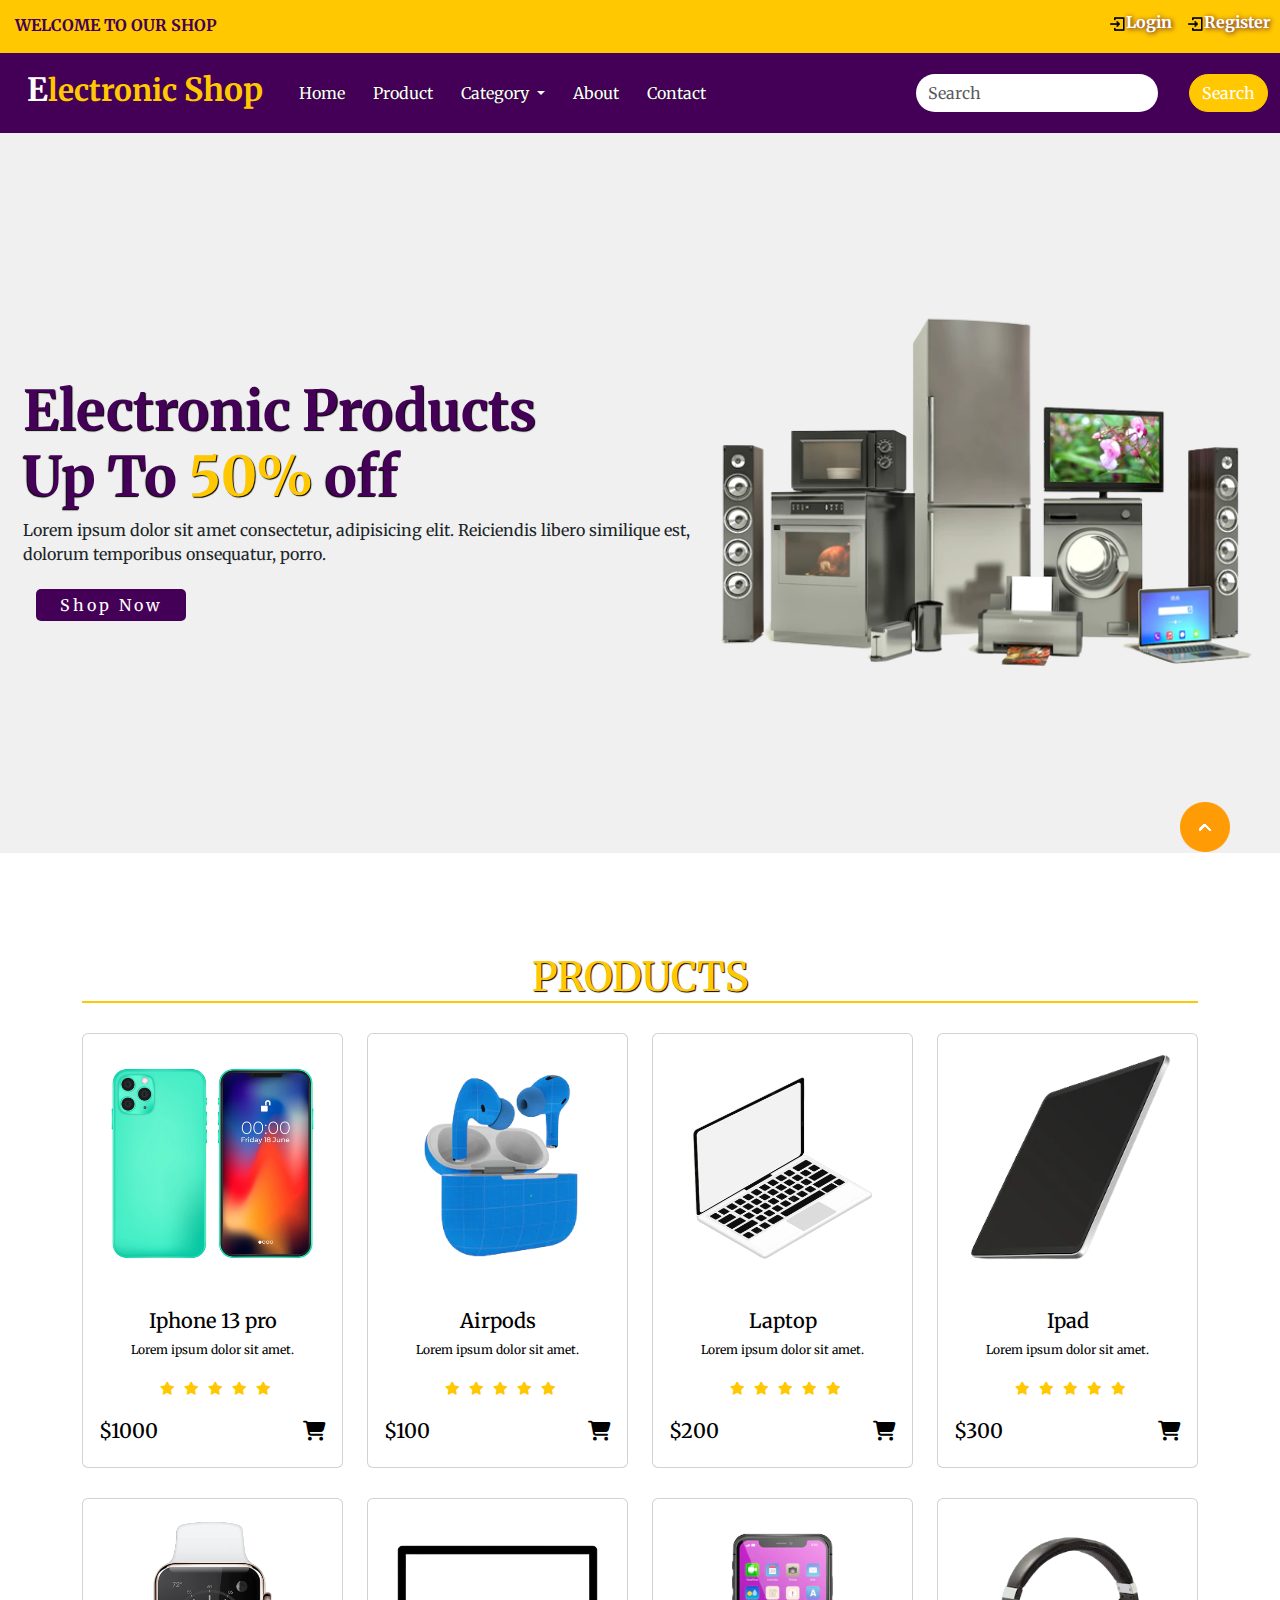
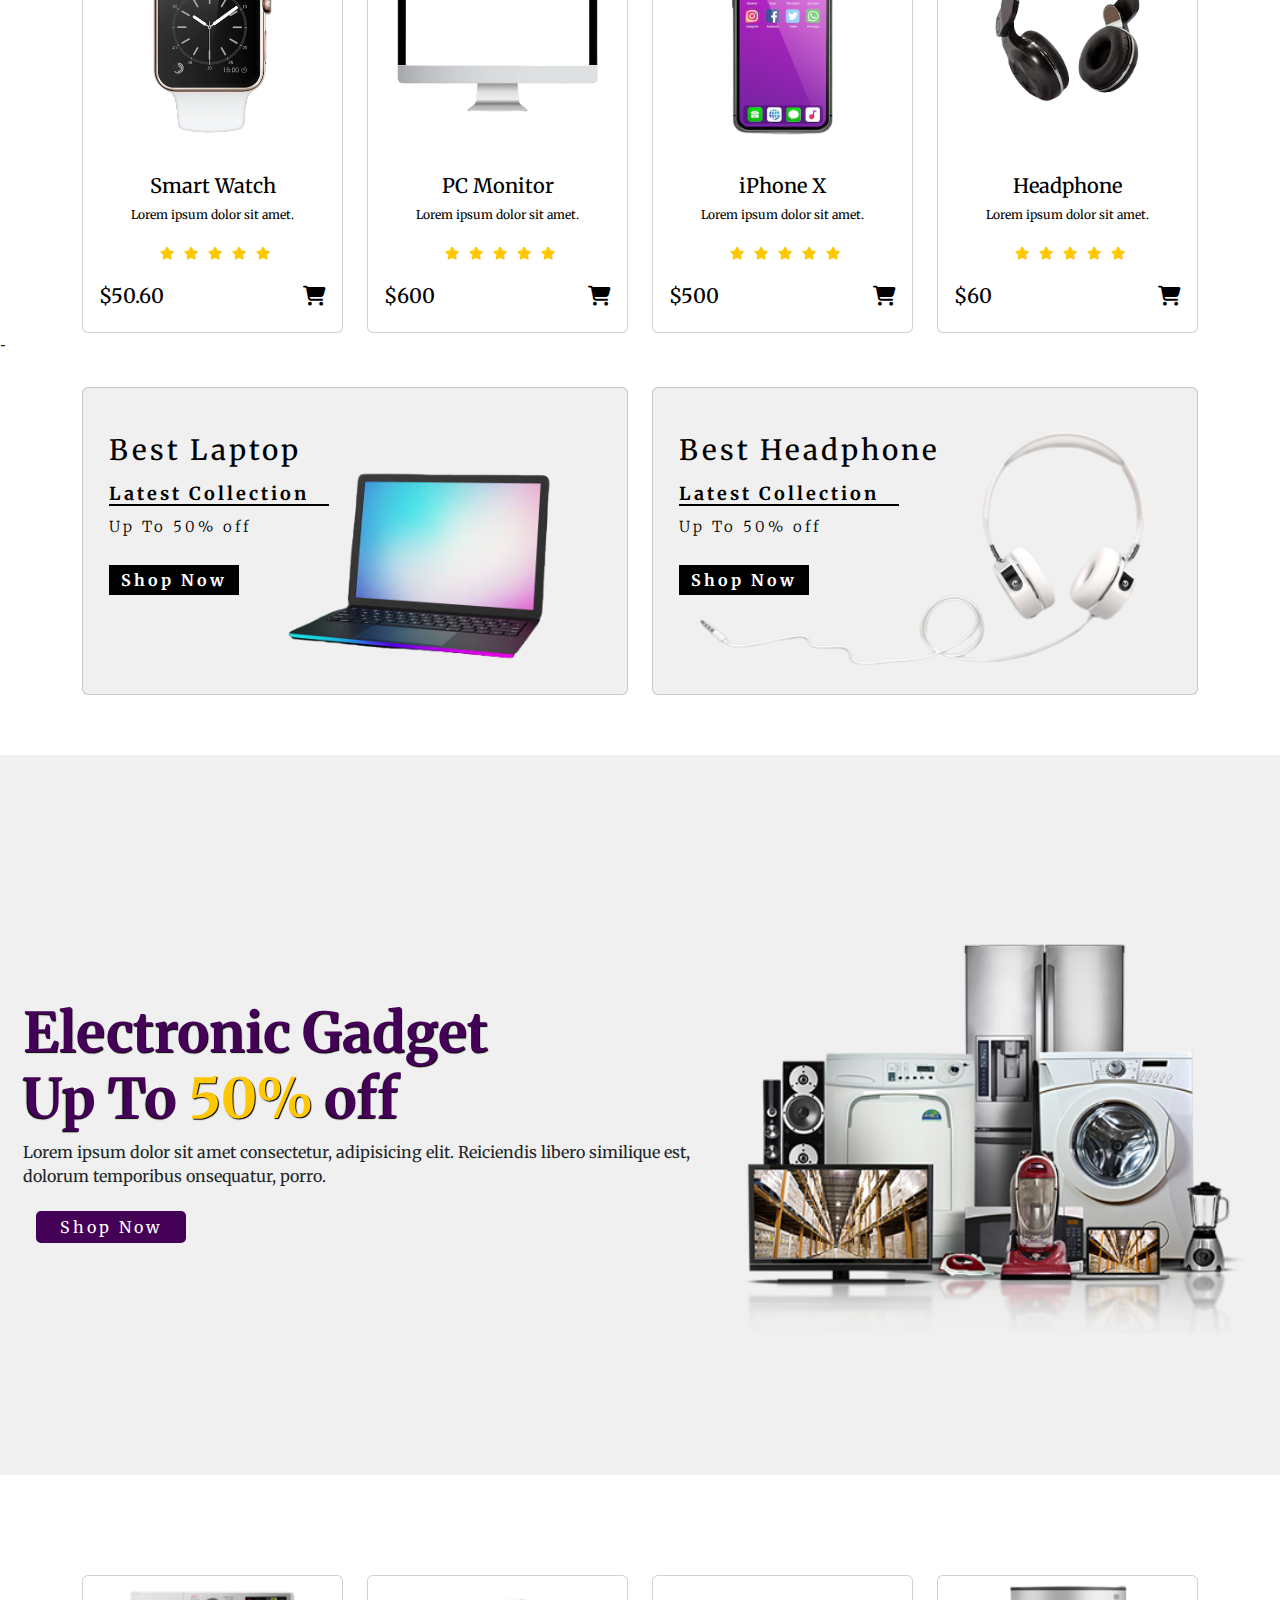
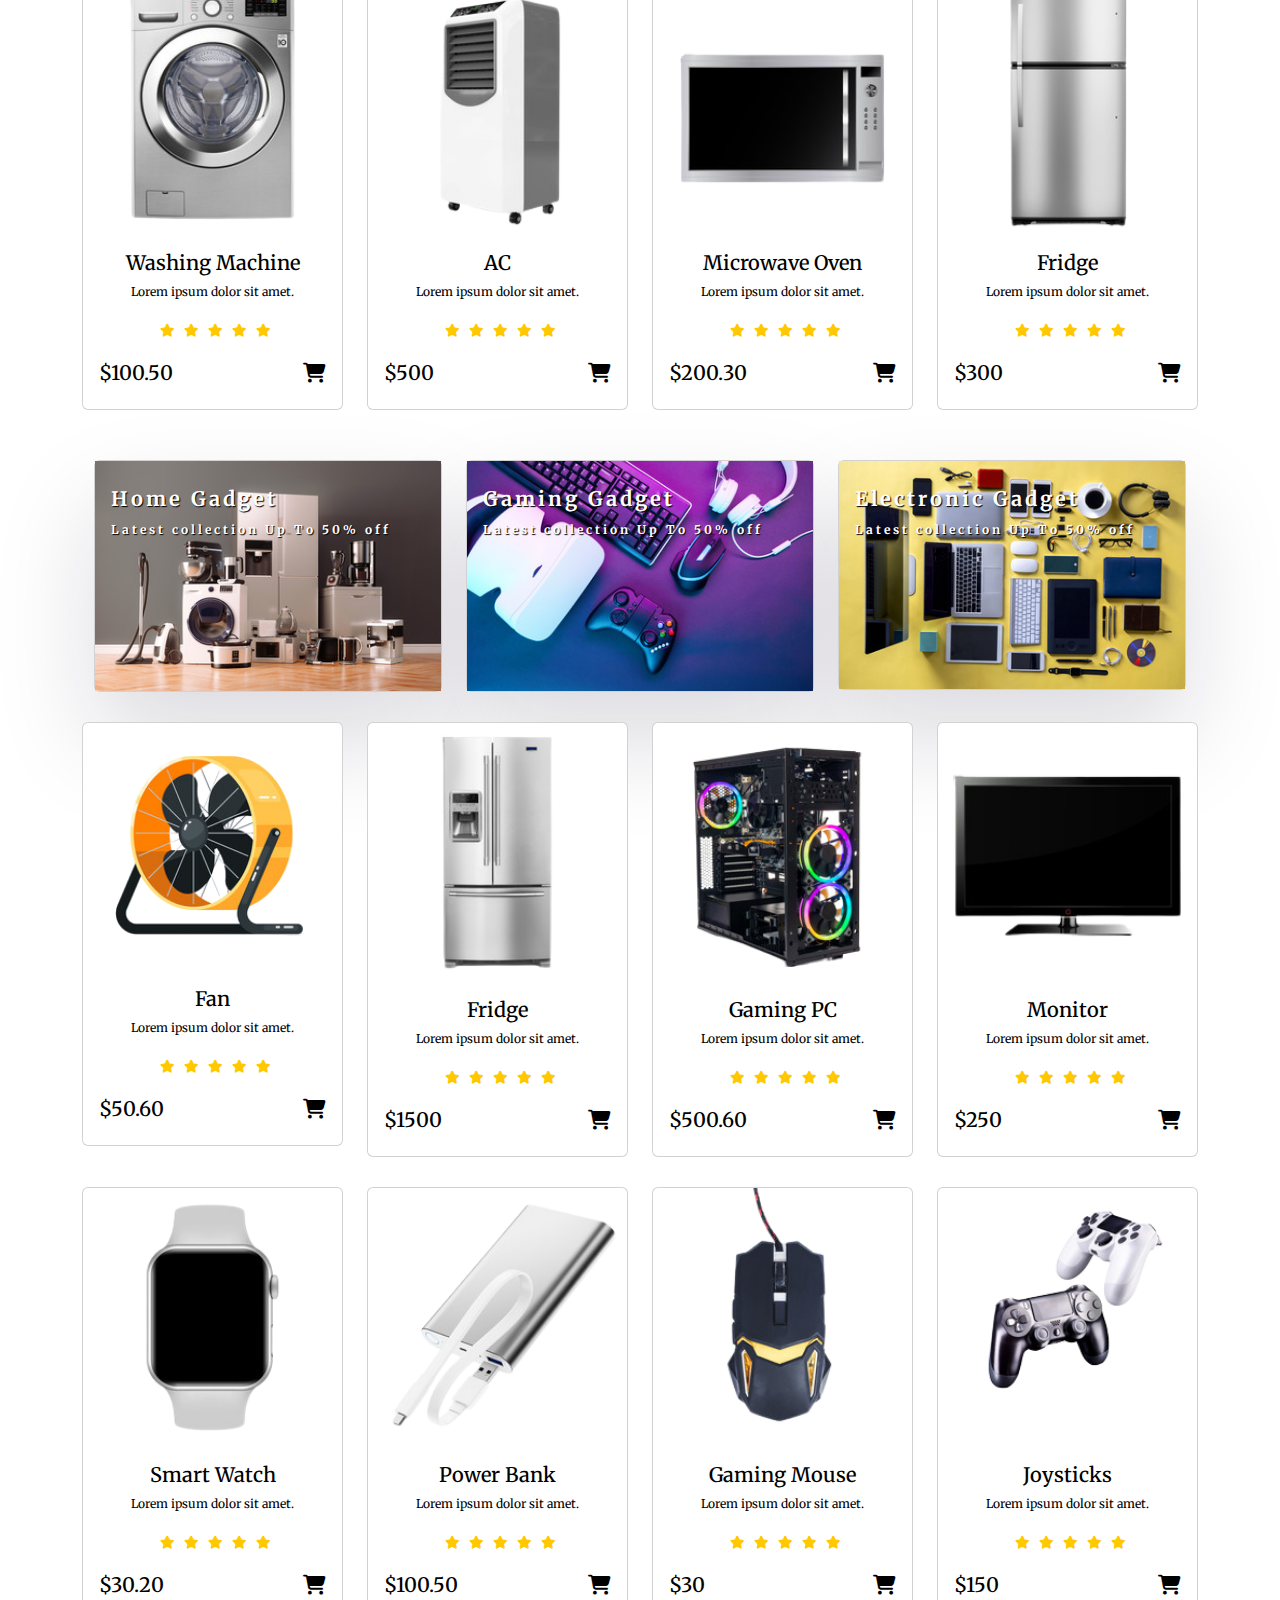
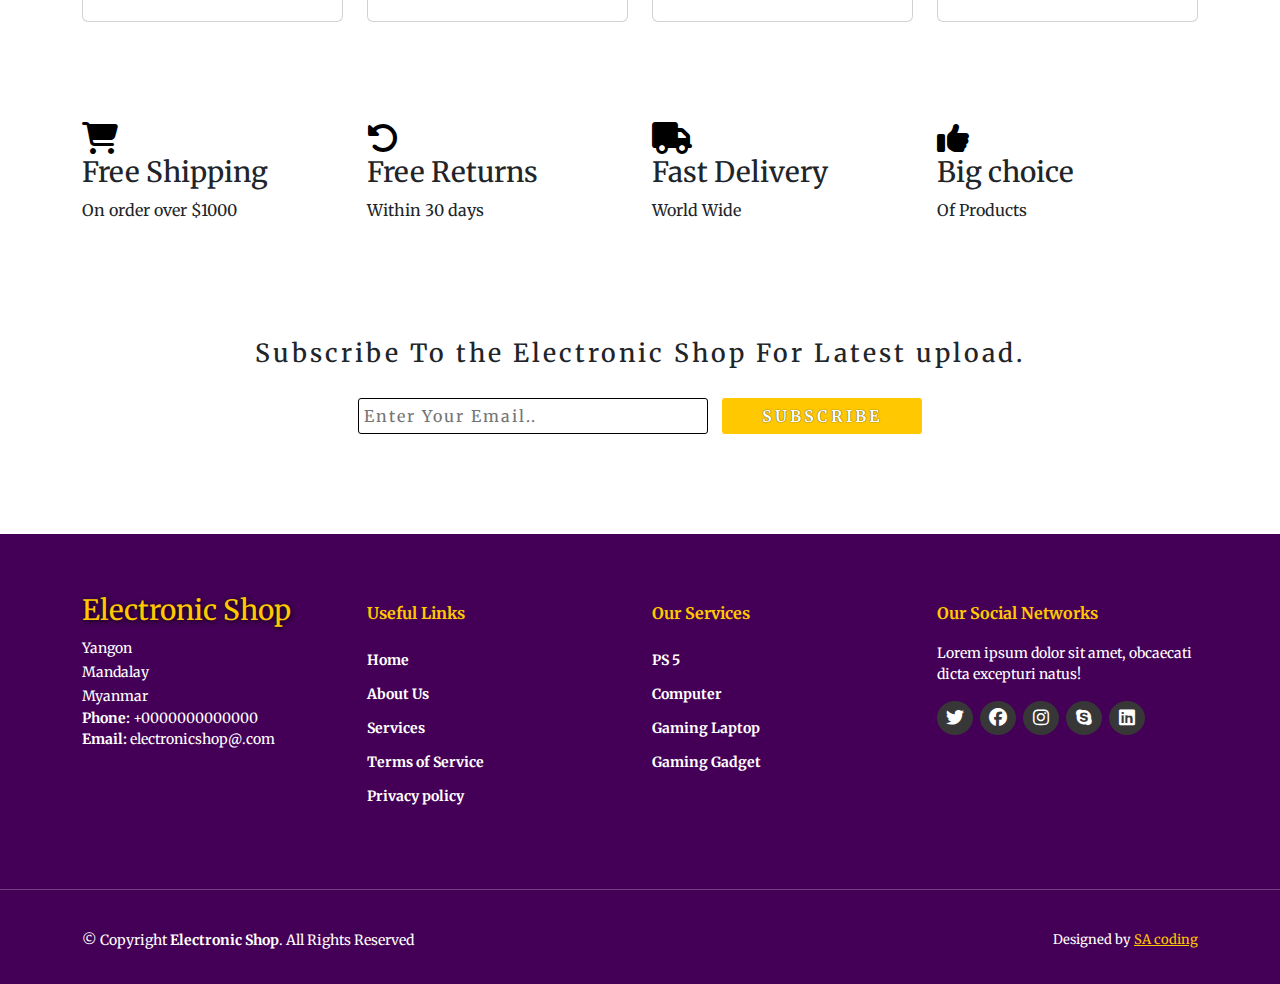
<file: index.html>
<!DOCTYPE html>
<html lang="en">
<head>
    <meta charset="UTF-8">
    <meta name="viewport" content="width=device-width, initial-scale=1.0">
    <title>Electronic Shop</title>
    <link rel="stylesheet" href="style.css">
    <link rel="stylesheet" href="https://cdnjs.cloudflare.com/ajax/libs/font-awesome/6.4.0/css/all.min.css">
    <!-- bootstrap links -->
    <link rel="stylesheet" href="https://cdn.jsdelivr.net/npm/bootstrap@5.3.1/dist/css/bootstrap.min.css
    ">
    <script src="https://cdn.jsdelivr.net/npm/bootstrap@5.3.1/dist/js/bootstrap.bundle.min.js
    "></script>
    <!-- bootstrap links -->
    <!-- fonts links -->
    <link rel="preconnect" href="https://fonts.googleapis.com">
    <link rel="preconnect" href="https://fonts.gstatic.com" crossorigin>
    <link href="https://fonts.googleapis.com/css2?family=Merriweather&display=swap" rel="stylesheet">
    <!-- fonts links -->
    
</head>
<body>

    <!-- top navbar-->
    <div class="top-navbar">
        <p>WELCOME TO OUR SHOP</p>
        <div class="icons">
            <a href="login.html"><img src="./images/register.png" alt="" width="18px">Login</a>
            <a href="register.html"><img src="./images/register.png" alt="" width="18px">Register</a>

        </div>
    </div>
    <!-- top navbar -->

    <!-- navbar -->
    <nav class="navbar navbar-expand-lg bg-body-tertiary" id="navbar">
        <div class="container-fluid">
          <a class="navbar-brand" href="index.html" id="logo">E<span id="span1">lectronic</span> <span>Shop</span></a>
          <button class="navbar-toggler" type="button" data-bs-toggle="collapse" data-bs-target="#navbarSupportedContent" aria-controls="navbarSupportedContent" aria-expanded="false" aria-label="Toggle navigation">
            <span><img src="./images/menu.png" width="30px" alt=""></span>
          </button>
          <div class="collapse navbar-collapse" id="navbarSupportedContent">
            <ul class="navbar-nav me-auto mb-2 mb-lg-0">
              <li class="nav-item">
                <a class="nav-link" aria-current="page" href="index.html">Home</a>
              </li>
              <li class="nav-item">
                <a class="nav-link" href="#product-cards">Product</a>
              </li>
              <li class="nav-item dropdown">
                <a class="nav-link dropdown-toggle" href="#" role="button" data-bs-toggle="dropdown" aria-expanded="false">
                  Category
                </a>
                <ul class="dropdown-menu" style="background-color: rgb(67 0 86);">
                  <li><a class="dropdown-item" href="#">Smart Phone</a></li>
                  <li><a class="dropdown-item" href="#">Mobile Phone</a></li>
                  <li><a class="dropdown-item" href="#">Cameras</a></li>
                  <li><a class="dropdown-item" href="#">Frudge</a></li>
                  <li><a class="dropdown-item" href="#">AC</a></li>
                  <li><a class="dropdown-item" href="#">Smart Watch</a></li>
                  <li><a class="dropdown-item" href="#">Headphone</a></li>
                  <li><a class="dropdown-item" href="#">Laptop</a></li>
                  <li><a class="dropdown-item" href="#">PC Monitor</a></li>
                </ul>
              </li>
              <li class="nav-item">
                <a class="nav-link" href="about.html">About</a>
              </li>
              <li class="nav-item">
                <a class="nav-link" href="contact.html">Contact</a>
              </li>
            </ul>
            <form class="d-flex" id="search" role="search">
              <input class="form-control me-2" type="search" placeholder="Search" aria-label="Search">
              <button class="btn btn-outline-success" type="submit">Search</button>
            </form>
          </div>
        </div>
      </nav>
    <!-- navbar -->





    <!-- home content -->
    <section class="home">
      <div class="content">
        <h1><span>Electronic Products</span>
        <br>
        Up To <span id="span2">50%</span> off
        </h1>
        <p>Lorem ipsum dolor sit amet consectetur, adipisicing elit. Reiciendis libero similique est, 
          <br>
          dolorum temporibus onsequatur, porro.
        </p>
        <div class="btn"><button>Shop Now</button></div>  
      </div>
      <div class="img">
        <img src="./images/background.png" alt="">
      </div>
    </section>
    <!-- home content -->



    <!-- product cards -->
    <div class="container" id="product-cards">
      <h1 class="text-center">PRODUCTS</h1>
      <div class="row"style="margin-top: 30px;" >
        <div class="col-md-3 py-3 py-md-0">
          <div class="card">
            <img src="./images/p6.png" alt="">
            <div class="card-body">
              <h3 class="text-center">Iphone 13 pro</h3>
              <p class="text-center">Lorem ipsum dolor sit amet.</p>
              <div class="star text-center">
                <i class="fa-solid fa-star checked"></i>
                <i class="fa-solid fa-star checked"></i>
                <i class="fa-solid fa-star checked"></i>
                <i class="fa-solid fa-star checked"></i>
                <i class="fa-solid fa-star checked"></i>
              </div>
              <h2>$1000 <span><li class="fa-solid fa-cart-shopping"></li></span></h2>
            </div>
          </div>
        </div>        
        <div class="col-md-3 py-3 py-md-0">
          <div class="card">
            <img src="./images/a1.png" alt="">
            <div class="card-body">
              <h3 class="text-center">Airpods</h3>
              <p class="text-center">Lorem ipsum dolor sit amet.</p>
              <div class="star text-center">
                <i class="fa-solid fa-star checked"></i>
                <i class="fa-solid fa-star checked"></i>
                <i class="fa-solid fa-star checked"></i>
                <i class="fa-solid fa-star checked"></i>
                <i class="fa-solid fa-star checked"></i>
              </div>
              <h2>$100 <span><li class="fa-solid fa-cart-shopping"></li></span></h2>
            </div>
          </div>
        </div>
        <div class="col-md-3 py-3 py-md-0">
          <div class="card">
            <img src="./images/laptop2.png" alt="">
            <div class="card-body">
              <h3 class="text-center">Laptop</h3>
              <p class="text-center">Lorem ipsum dolor sit amet.</p>
              <div class="star text-center">
                <i class="fa-solid fa-star checked"></i>
                <i class="fa-solid fa-star checked"></i>
                <i class="fa-solid fa-star checked"></i>
                <i class="fa-solid fa-star checked"></i>
                <i class="fa-solid fa-star checked"></i>
              </div>
              <h2>$200 <span><li class="fa-solid fa-cart-shopping"></li></span></h2>
            </div>
          </div>
        </div>
        <div class="col-md-3 py-3 py-md-0">
          <div class="card">
            <img src="./images/t1.png" alt="">
            <div class="card-body">
              <h3 class="text-center">Ipad</h3>
              <p class="text-center">Lorem ipsum dolor sit amet.</p>
              <div class="star text-center">
                <i class="fa-solid fa-star checked"></i>
                <i class="fa-solid fa-star checked"></i>
                <i class="fa-solid fa-star checked"></i>
                <i class="fa-solid fa-star checked"></i>
                <i class="fa-solid fa-star checked"></i>
              </div>
              <h2>$300 <span><li class="fa-solid fa-cart-shopping"></li></span></h2>
            </div>
          </div>
        </div>        
      </div>


      <div class="row"style="margin-top: 30px;" >
        <div class="col-md-3 py-3 py-md-0">
          <div class="card">
            <img src="./images/w1.png" alt="">
            <div class="card-body">
              <h3 class="text-center">Smart Watch</h3>
              <p class="text-center">Lorem ipsum dolor sit amet.</p>
              <div class="star text-center">
                <i class="fa-solid fa-star checked"></i>
                <i class="fa-solid fa-star checked"></i>
                <i class="fa-solid fa-star checked"></i>
                <i class="fa-solid fa-star checked"></i>
                <i class="fa-solid fa-star checked"></i>
              </div>
              <h2>$50.60 <span><li class="fa-solid fa-cart-shopping"></li></span></h2>
            </div>
          </div>
        </div>        
        <div class="col-md-3 py-3 py-md-0">
          <div class="card">
            <img src="./images/pcm1.png" alt="">
            <div class="card-body">
              <h3 class="text-center">PC Monitor</h3>
              <p class="text-center">Lorem ipsum dolor sit amet.</p>
              <div class="star text-center">
                <i class="fa-solid fa-star checked"></i>
                <i class="fa-solid fa-star checked"></i>
                <i class="fa-solid fa-star checked"></i>
                <i class="fa-solid fa-star checked"></i>
                <i class="fa-solid fa-star checked"></i>
              </div>
              <h2>$600 <span><li class="fa-solid fa-cart-shopping"></li></span></h2>
            </div>
          </div>
        </div>
        <div class="col-md-3 py-3 py-md-0">
          <div class="card">
            <img src="./images/phone1.png" alt="">
            <div class="card-body">
              <h3 class="text-center">iPhone X</h3>
              <p class="text-center">Lorem ipsum dolor sit amet.</p>
              <div class="star text-center">
                <i class="fa-solid fa-star checked"></i>
                <i class="fa-solid fa-star checked"></i>
                <i class="fa-solid fa-star checked"></i>
                <i class="fa-solid fa-star checked"></i>
                <i class="fa-solid fa-star checked"></i>
              </div>
              <h2>$500 <span><li class="fa-solid fa-cart-shopping"></li></span></h2>
            </div>
          </div>
        </div>
        <div class="col-md-3 py-3 py-md-0">
          <div class="card">
            <img src="./images/h1.png" alt="">
            <div class="card-body">
              <h3 class="text-center">Headphone</h3>
              <p class="text-center">Lorem ipsum dolor sit amet.</p>
              <div class="star text-center">
                <i class="fa-solid fa-star checked"></i>
                <i class="fa-solid fa-star checked"></i>
                <i class="fa-solid fa-star checked"></i>
                <i class="fa-solid fa-star checked"></i>
                <i class="fa-solid fa-star checked"></i>
              </div>
              <h2>$60 <span><li class="fa-solid fa-cart-shopping"></li></span></h2>
            </div>
          </div>
        </div>        
      </div>
    </div>
    <!-- product cards -->





    <!-- other cards -->-
    <div class="container" id="other-cards">
      <div class="row">
        <div class="col-md-6 py-3 py-md-0">
          <div class="card">
            <img src="./images/c1.png" alt="">
            <div class="card-img-overlay">
              <h3>Best Laptop</h3>
              <h5>Latest Collection</h5>
              <p>Up To 50% off</p>
              <button id="shopnow">Shop Now</button> 
            </div>
          </div>
        </div>
        <div class="col-md-6 py-3 py-md-0">
          <div class="card">
            <img src="./images/c2.png" alt="">
            <div class="card-img-overlay">
              <h3>Best Headphone</h3>
              <h5>Latest Collection</h5>
              <p>Up To 50% off</p>
              <button id="shopnow">Shop Now</button> 
            </div>
          </div>
        </div>
      </div>
    </div>
    <!-- other cards -->







    <!-- banner -->
    <section class="banner">
      <div class="content">
        <h1><span>Electronic Gadget</span>
        <br>
        Up To <span id="span2">50%</span> off
        </h1>
        <p>Lorem ipsum dolor sit amet consectetur, adipisicing elit. Reiciendis libero similique est, 
          <br>
          dolorum temporibus onsequatur, porro.
        </p>
        <div class="btn"><button>Shop Now</button></div>  
      </div>
      <div class="img">
        <img src="./images/image1.png" alt="">
      </div>
    </section>
    <!-- banner -->




    <!-- product cards -->
    <div class="container" id="product-cards">
      <div class="row"style="margin-top: 30px;" >
        <div class="col-md-3 py-3 py-md-0">
          <div class="card">
            <img src="./images/pr1.png" alt="">
            <div class="card-body">
              <h3 class="text-center">Washing Machine</h3>
              <p class="text-center">Lorem ipsum dolor sit amet.</p>
              <div class="star text-center">
                <i class="fa-solid fa-star checked"></i>
                <i class="fa-solid fa-star checked"></i>
                <i class="fa-solid fa-star checked"></i>
                <i class="fa-solid fa-star checked"></i>
                <i class="fa-solid fa-star checked"></i>
              </div>
              <h2>$100.50 <span><li class="fa-solid fa-cart-shopping"></li></span></h2>
            </div>
          </div>
        </div>        
        <div class="col-md-3 py-3 py-md-0">
          <div class="card">
            <img src="./images/pr2.png" alt="">
            <div class="card-body">
              <h3 class="text-center">AC</h3>
              <p class="text-center">Lorem ipsum dolor sit amet.</p>
              <div class="star text-center">
                <i class="fa-solid fa-star checked"></i>
                <i class="fa-solid fa-star checked"></i>
                <i class="fa-solid fa-star checked"></i>
                <i class="fa-solid fa-star checked"></i>
                <i class="fa-solid fa-star checked"></i>
              </div>
              <h2>$500 <span><li class="fa-solid fa-cart-shopping"></li></span></h2>
            </div>
          </div>
        </div>
        <div class="col-md-3 py-3 py-md-0">
          <div class="card">
            <img src="./images/pr3.png" alt="">
            <div class="card-body">
              <h3 class="text-center">Microwave Oven</h3>
              <p class="text-center">Lorem ipsum dolor sit amet.</p>
              <div class="star text-center">
                <i class="fa-solid fa-star checked"></i>
                <i class="fa-solid fa-star checked"></i>
                <i class="fa-solid fa-star checked"></i>
                <i class="fa-solid fa-star checked"></i>
                <i class="fa-solid fa-star checked"></i>
              </div>
              <h2>$200.30 <span><li class="fa-solid fa-cart-shopping"></li></span></h2>
            </div>
          </div>
        </div>
        <div class="col-md-3 py-3 py-md-0">
          <div class="card">
            <img src="./images/pr4.png" alt="">
            <div class="card-body">
              <h3 class="text-center">Fridge</h3>
              <p class="text-center">Lorem ipsum dolor sit amet.</p>
              <div class="star text-center">
                <i class="fa-solid fa-star checked"></i>
                <i class="fa-solid fa-star checked"></i>
                <i class="fa-solid fa-star checked"></i>
                <i class="fa-solid fa-star checked"></i>
                <i class="fa-solid fa-star checked"></i>
              </div>
              <h2>$300 <span><li class="fa-solid fa-cart-shopping"></li></span></h2>
            </div>
          </div>
        </div>        
      </div>

      <!-- other cards -->
      <div class="container" id="other">
        <div class="row">
          <div class="col-md-4 py-3 py-md-0">
            <div class="card">
              <img src="./images/c3.png" alt="">
              <div class="card-img-overlay">
                <h3>Home Gadget</h3>
                <p>Latest collection Up To 50% off</p>
              </div>
            </div>
          </div>
          <div class="col-md-4 py-3 py-md-0">
            <div class="card">
              <img src="./images/c4.png" alt="">
              <div class="card-img-overlay">
                <h3>Gaming Gadget</h3>
                <p>Latest collection Up To 50% off</p>
              </div>
            </div>
          </div>
          <div class="col-md-4 py-3 py-md-0">
            <div class="card">
              <img src="./images/c5.png" alt="">
              <div class="card-img-overlay">
                <h3>Electronic Gadget</h3>
                <p>Latest collection Up To 50% off</p>
              </div>
            </div>
          </div>
        </div>
      </div>
      <!-- other cards -->


      <div class="row"style="margin-top: 30px;" >
        <div class="col-md-3 py-3 py-md-0">
          <div class="card">
            <img src="./images/pr5.png" alt="">
            <div class="card-body">
              <h3 class="text-center">Fan</h3>
              <p class="text-center">Lorem ipsum dolor sit amet.</p>
              <div class="star text-center">
                <i class="fa-solid fa-star checked"></i>
                <i class="fa-solid fa-star checked"></i>
                <i class="fa-solid fa-star checked"></i>
                <i class="fa-solid fa-star checked"></i>
                <i class="fa-solid fa-star checked"></i>
              </div>
              <h2>$50.60 <span><li class="fa-solid fa-cart-shopping"></li></span></h2>
            </div>
          </div>
        </div>        
        <div class="col-md-3 py-3 py-md-0">
          <div class="card">
            <img src="./images/pr6.png" alt="">
            <div class="card-body">
              <h3 class="text-center">Fridge</h3>
              <p class="text-center">Lorem ipsum dolor sit amet.</p>
              <div class="star text-center">
                <i class="fa-solid fa-star checked"></i>
                <i class="fa-solid fa-star checked"></i>
                <i class="fa-solid fa-star checked"></i>
                <i class="fa-solid fa-star checked"></i>
                <i class="fa-solid fa-star checked"></i>
              </div>
              <h2>$1500 <span><li class="fa-solid fa-cart-shopping"></li></span></h2>
            </div>
          </div>
        </div>
        <div class="col-md-3 py-3 py-md-0">
          <div class="card">
            <img src="./images/pr7.png" alt="">
            <div class="card-body">
              <h3 class="text-center">Gaming PC</h3>
              <p class="text-center">Lorem ipsum dolor sit amet.</p>
              <div class="star text-center">
                <i class="fa-solid fa-star checked"></i>
                <i class="fa-solid fa-star checked"></i>
                <i class="fa-solid fa-star checked"></i>
                <i class="fa-solid fa-star checked"></i>
                <i class="fa-solid fa-star checked"></i>
              </div>
              <h2>$500.60 <span><li class="fa-solid fa-cart-shopping"></li></span></h2>
            </div>
          </div>
        </div>
        <div class="col-md-3 py-3 py-md-0">
          <div class="card">
            <img src="./images/pr8.png" alt="">
            <div class="card-body">
              <h3 class="text-center">Monitor</h3>
              <p class="text-center">Lorem ipsum dolor sit amet.</p>
              <div class="star text-center">
                <i class="fa-solid fa-star checked"></i>
                <i class="fa-solid fa-star checked"></i>
                <i class="fa-solid fa-star checked"></i>
                <i class="fa-solid fa-star checked"></i>
                <i class="fa-solid fa-star checked"></i>
              </div>
              <h2>$250 <span><li class="fa-solid fa-cart-shopping"></li></span></h2>
            </div>
          </div>
        </div>        
      </div>



      <div class="row"style="margin-top: 30px;" >
        <div class="col-md-3 py-3 py-md-0">
          <div class="card">
            <img src="./images/pr9.png" alt="">
            <div class="card-body">
              <h3 class="text-center">Smart Watch</h3>
              <p class="text-center">Lorem ipsum dolor sit amet.</p>
              <div class="star text-center">
                <i class="fa-solid fa-star checked"></i>
                <i class="fa-solid fa-star checked"></i>
                <i class="fa-solid fa-star checked"></i>
                <i class="fa-solid fa-star checked"></i>
                <i class="fa-solid fa-star checked"></i>
              </div>
              <h2>$30.20 <span><li class="fa-solid fa-cart-shopping"></li></span></h2>
            </div>
          </div>
        </div>        
        <div class="col-md-3 py-3 py-md-0">
          <div class="card">
            <img src="./images/pr10.png" alt="">
            <div class="card-body">
              <h3 class="text-center">Power Bank</h3>
              <p class="text-center">Lorem ipsum dolor sit amet.</p>
              <div class="star text-center">
                <i class="fa-solid fa-star checked"></i>
                <i class="fa-solid fa-star checked"></i>
                <i class="fa-solid fa-star checked"></i>
                <i class="fa-solid fa-star checked"></i>
                <i class="fa-solid fa-star checked"></i>
              </div>
              <h2>$100.50 <span><li class="fa-solid fa-cart-shopping"></li></span></h2>
            </div>
          </div>
        </div>        
        <div class="col-md-3 py-3 py-md-0">
          <div class="card">
            <img src="./images/pr11.png" alt="">
            <div class="card-body">
              <h3 class="text-center">Gaming Mouse</h3>
              <p class="text-center">Lorem ipsum dolor sit amet.</p>
              <div class="star text-center">
                <i class="fa-solid fa-star checked"></i>
                <i class="fa-solid fa-star checked"></i>
                <i class="fa-solid fa-star checked"></i>
                <i class="fa-solid fa-star checked"></i>
                <i class="fa-solid fa-star checked"></i>
              </div>
              <h2>$30 <span><li class="fa-solid fa-cart-shopping"></li></span></h2>
            </div>
          </div>
        </div>  
        <div class="col-md-3 py-3 py-md-0">
          <div class="card">
            <img src="./images/pr12.png" alt="">
            <div class="card-body">
              <h3 class="text-center">Joysticks</h3>
              <p class="text-center">Lorem ipsum dolor sit amet.</p>
              <div class="star text-center">
                <i class="fa-solid fa-star checked"></i>
                <i class="fa-solid fa-star checked"></i>
                <i class="fa-solid fa-star checked"></i>
                <i class="fa-solid fa-star checked"></i>
                <i class="fa-solid fa-star checked"></i>
              </div>
              <h2>$150 <span><li class="fa-solid fa-cart-shopping"></li></span></h2>
            </div>
          </div>
        </div>      
      </div>
    </div>
    <!-- product cards -->




    <!-- offer -->
    <div class="container" id="offer">
      <div class="row">
        <div class="col-md-3 py3 py-md-0">
          <i class="fa-solid fa-cart-shopping"></i>
          <h3>Free Shipping</h3>
          <p>On order over $1000</p>
        </div>
        <div class="col-md-3 py3 py-md-0">
          <i class="fa-solid fa-rotate-left"></i>
          <h3>Free Returns</h3>
          <p>Within 30 days</p>
        </div>
        <div class="col-md-3 py3 py-md-0">
          <i class="fa-solid fa-truck"></i>
          <h3>Fast Delivery</h3>
          <p>World Wide</p>
        </div>
        <div class="col-md-3 py3 py-md-0">
          <i class="fa-solid fa-thumbs-up"></i>
          <h3>Big choice</h3>
          <p>Of Products</p>
        </div>
      </div>
    </div>
    <!-- offer -->



    <!-- newslater -->
    <div class="container" id="newslater">
      <h3 class="text-center">Subscribe To the Electronic Shop For Latest upload.</h3>
      <div class="input text-center">
        <input type="text" placeholder="Enter Your Email..">
        <button id="subscribe">SUBSCRIBE</button>
      </div>
    </div>
    <!-- newslater -->
   


    <!-- footer -->
    <footer id="footer">
      <div class="footer-top">
        <div class="container">
          <div class="row">

            <div class="col-lg-3 col-md-6 footer-contact">
              <h3>Electronic Shop</h3>
              <p>
                Yangon <br>
                Mandalay <br>
                Myanmar<br>
              </p>
              <strong>Phone:</strong> +0000000000000 <br>
              <strong>Email:</strong> electronicshop@.com <br>
            </div>

            <div class="col-lg-3 col-md-6 footer-links">
              <h4>Useful Links</h4>
              <ul>
                <li><a href="#">Home</a></li>
                <li><a href="#">About Us</a></li>
                <li><a href="#">Services</a></li>
                <li><a href="#">Terms of Service</a></li>
                <li><a href="#">Privacy policy</a></li>
              </ul>
            </div>  

            <div class="col-lg-3 col-md-6 footer-links">
              <h4>Our Services</h4>
             <ul>
              <li><a href="#">PS 5</a></li>
              <li><a href="#">Computer</a></li>
              <li><a href="#">Gaming Laptop</a></li>
              <li><a href="#">Gaming Gadget</a></li>
             </ul>
            </div>

            <div class="col-lg-3 col-md-6 footer-links">
              <h4>Our Social Networks</h4>
              <p>Lorem ipsum dolor sit amet, obcaecati dicta excepturi natus!</p>

              <div class="social-links mt-3">
                <a href="#"><i class="fa-brands fa-twitter"></i></a>
                <a href="#"><i class="fa-brands fa-facebook"></i></a>
                <a href="#"><i class="fa-brands fa-instagram"></i></a>
                <a href="#"><i class="fa-brands fa-skype"></i></a>
                <a href="#"><i class="fa-brands fa-linkedin"></i></a>
              </div>
            </div>

          </div>
        </div>
      </div>
      <hr>
      <div class="container py-4">
        <div class="copyright">
          &copy; Copyright <strong><span>Electronic Shop</span></strong>. All Rights Reserved
        </div>
        <div class="credits">
          Designed by <a href="#">SA coding</a>
        </div>
      </div>
    </footer>
    <!-- footer -->



    <a href="#" class="arrow"><i><img src="./images/arrow.png" alt=""></i></a>

</body>
</html>
</file>
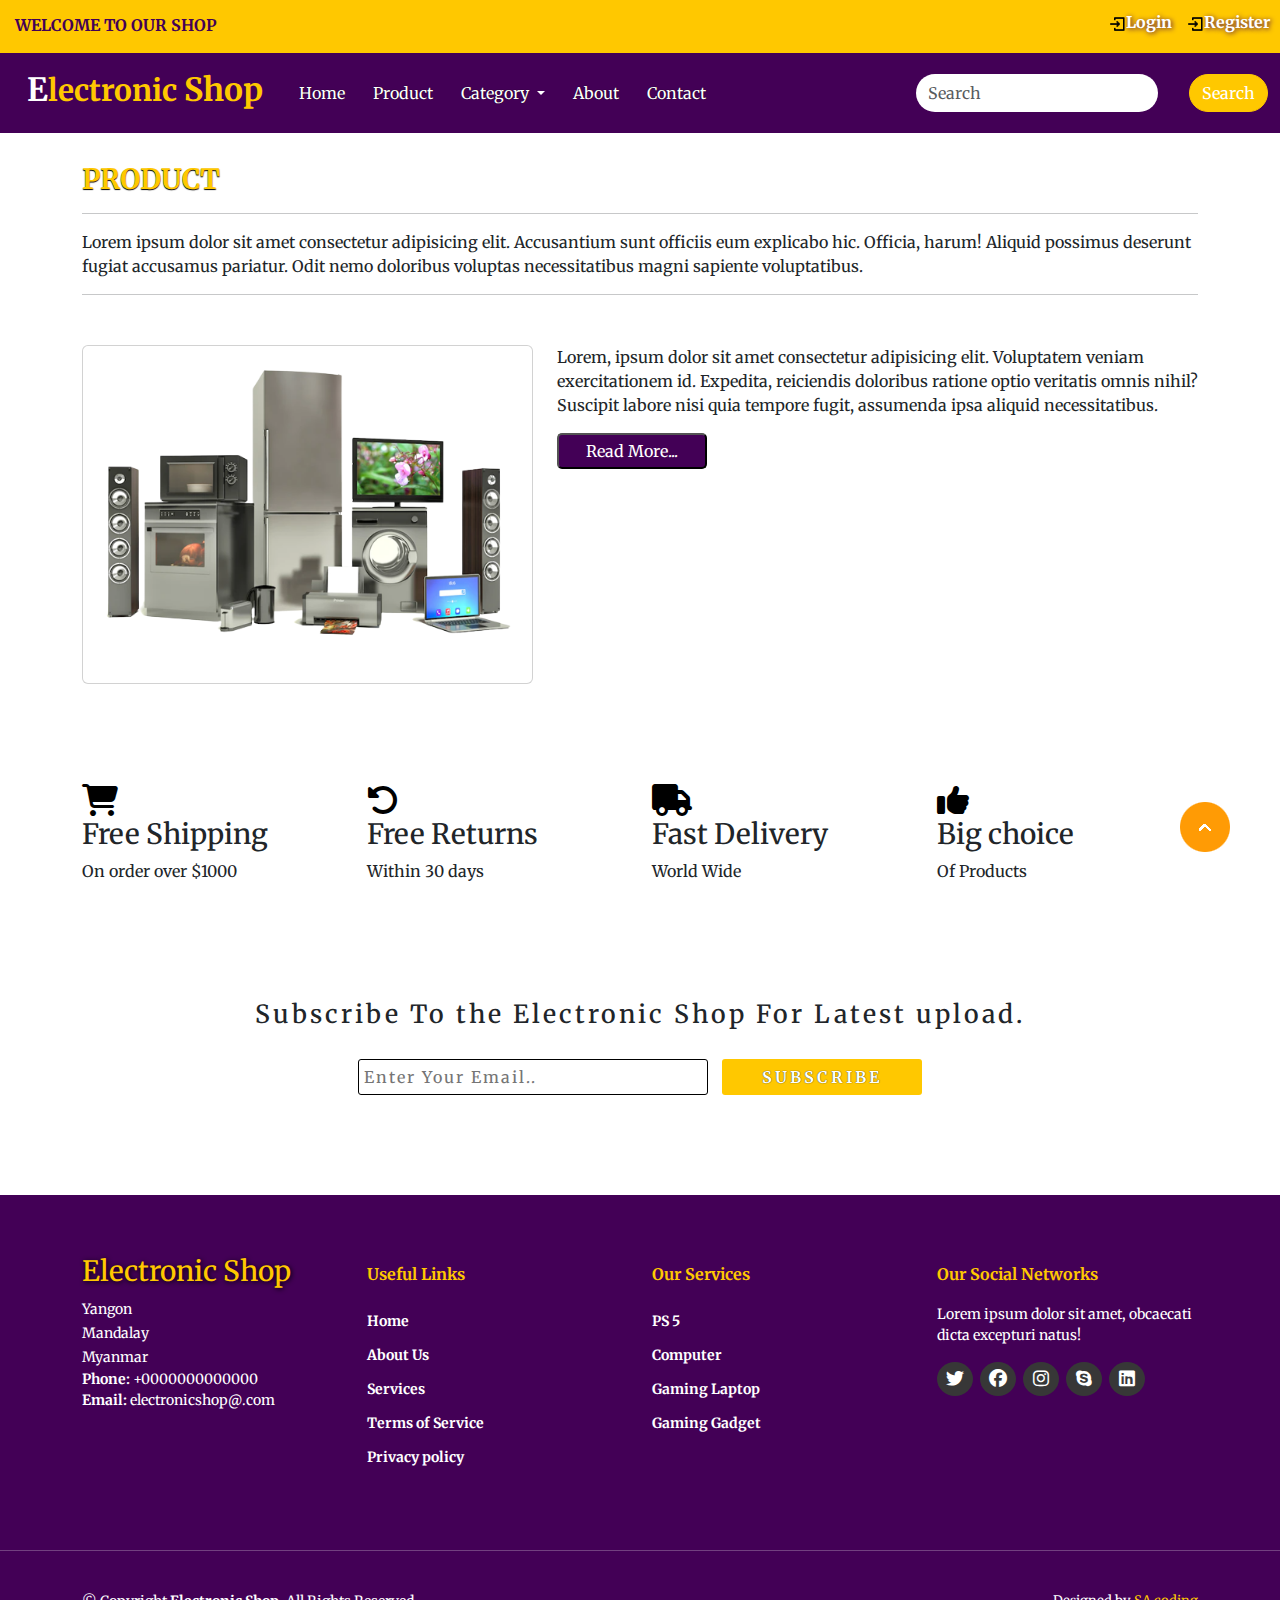
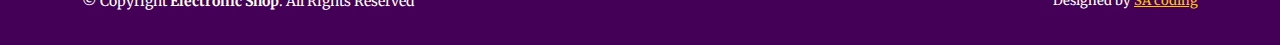
<file: about.html>
<!DOCTYPE html>
<html lang="en">
<head>
    <meta charset="UTF-8">
    <meta name="viewport" content="width=device-width, initial-scale=1.0">
    <title>Electronic Shop</title>
    <link rel="stylesheet" href="style.css">
    <link rel="stylesheet" href="https://cdnjs.cloudflare.com/ajax/libs/font-awesome/6.4.0/css/all.min.css">
    <!-- bootstrap links -->
    <link rel="stylesheet" href="https://cdn.jsdelivr.net/npm/bootstrap@5.3.1/dist/css/bootstrap.min.css
    ">
    <script src="https://cdn.jsdelivr.net/npm/bootstrap@5.3.1/dist/js/bootstrap.bundle.min.js
    "></script>
    <!-- bootstrap links -->
    <!-- fonts links -->
    <link rel="preconnect" href="https://fonts.googleapis.com">
    <link rel="preconnect" href="https://fonts.gstatic.com" crossorigin>
    <link href="https://fonts.googleapis.com/css2?family=Merriweather&display=swap" rel="stylesheet">
    <!-- fonts links -->
    
</head>
<body>

    <!-- top navbar-->
    <div class="top-navbar">
        <p>WELCOME TO OUR SHOP</p>
        <div class="icons">
            <a href="login.html"><img src="./images/register.png" alt="" width="18px">Login</a>
            <a href="register.html"><img src="./images/register.png" alt="" width="18px">Register</a>

        </div>
    </div>
    <!-- top navbar -->

    <!-- navbar -->
    <nav class="navbar navbar-expand-lg bg-body-tertiary" id="navbar">
        <div class="container-fluid">
          <a class="navbar-brand" href="index.html" id="logo">E<span id="span1">lectronic</span> <span>Shop</span></a>
          <button class="navbar-toggler" type="button" data-bs-toggle="collapse" data-bs-target="#navbarSupportedContent" aria-controls="navbarSupportedContent" aria-expanded="false" aria-label="Toggle navigation">
            <span><img src="./images/menu.png" width="30px" alt=""></span>
          </button>
          <div class="collapse navbar-collapse" id="navbarSupportedContent">
            <ul class="navbar-nav me-auto mb-2 mb-lg-0">
              <li class="nav-item">
                <a class="nav-link" aria-current="page" href="index.html">Home</a>
              </li>
              <li class="nav-item">
                <a class="nav-link" href="#">Product</a>
              </li>
              <li class="nav-item dropdown">
                <a class="nav-link dropdown-toggle" href="#" role="button" data-bs-toggle="dropdown" aria-expanded="false">
                  Category
                </a>
                <ul class="dropdown-menu" style="background-color: rgb(67 0 86);">
                  <li><a class="dropdown-item" href="#">Smart Phone</a></li>
                  <li><a class="dropdown-item" href="#">Mobile Phone</a></li>
                  <li><a class="dropdown-item" href="#">Cameras</a></li>
                  <li><a class="dropdown-item" href="#">Frudge</a></li>
                  <li><a class="dropdown-item" href="#">AC</a></li>
                  <li><a class="dropdown-item" href="#">Smart Watch</a></li>
                  <li><a class="dropdown-item" href="#">Headphone</a></li>
                  <li><a class="dropdown-item" href="#">Laptop</a></li>
                  <li><a class="dropdown-item" href="#">PC Monitor</a></li>
                </ul>
              </li>
              <li class="nav-item">
                <a class="nav-link" href="about.html">About</a>
              </li>
              <li class="nav-item">
                <a class="nav-link" href="contact.html">Contact</a>
              </li>
            </ul>
            <form class="d-flex" id="search" role="search">
              <input class="form-control me-2" type="search" placeholder="Search" aria-label="Search">
              <button class="btn btn-outline-success" type="submit">Search</button>
            </form>
          </div>
        </div>
      </nav>
    <!-- navbar -->



    <div class="container" id="about">
        <h3>PRODUCT</h3>
        <hr>
        <p>Lorem ipsum dolor sit amet consectetur adipisicing elit. Accusantium sunt officiis eum explicabo hic. Officia, harum! Aliquid possimus deserunt fugiat accusamus pariatur. Odit nemo doloribus voluptas necessitatibus magni sapiente voluptatibus.</p>
        <hr>
        <div class="row" style="margin-top:  50px;">
            <div class="col-md-5 py-3 py-md-0">
                <div class="card">
                    <img src="./images/background.png" alt="">
                </div>
            </div>
            <div class="col-md-7 py-3 py-md-0">
               <p>Lorem, ipsum dolor sit amet consectetur adipisicing elit. Voluptatem veniam exercitationem id. Expedita, reiciendis doloribus ratione optio veritatis omnis nihil? Suscipit labore nisi quia tempore fugit, assumenda ipsa aliquid necessitatibus.</p>
               <button>Read More...</button>
            </div>
        </div>
    </div>



    <!-- offer -->
    <div class="container" id="offer">
      <div class="row">
        <div class="col-md-3 py3 py-md-0">
          <i class="fa-solid fa-cart-shopping"></i>
          <h3>Free Shipping</h3>
          <p>On order over $1000</p>
        </div>
        <div class="col-md-3 py3 py-md-0">
          <i class="fa-solid fa-rotate-left"></i>
          <h3>Free Returns</h3>
          <p>Within 30 days</p>
        </div>
        <div class="col-md-3 py3 py-md-0">
          <i class="fa-solid fa-truck"></i>
          <h3>Fast Delivery</h3>
          <p>World Wide</p>
        </div>
        <div class="col-md-3 py3 py-md-0">
          <i class="fa-solid fa-thumbs-up"></i>
          <h3>Big choice</h3>
          <p>Of Products</p>
        </div>
      </div>
    </div>
    <!-- offer -->



    <!-- newslater -->
    <div class="container" id="newslater">
      <h3 class="text-center">Subscribe To the Electronic Shop For Latest upload.</h3>
      <div class="input text-center">
        <input type="text" placeholder="Enter Your Email..">
        <button id="subscribe">SUBSCRIBE</button>
      </div>
    </div>
    <!-- newslater -->
   


    <!-- footer -->
    <footer id="footer">
      <div class="footer-top">
        <div class="container">
          <div class="row">

            <div class="col-lg-3 col-md-6 footer-contact">
              <h3>Electronic Shop</h3>
              <p>
                Yangon <br>
                Mandalay <br>
                Myanmar<br>
              </p>
              <strong>Phone:</strong> +0000000000000 <br>
              <strong>Email:</strong> electronicshop@.com <br>
            </div>

            <div class="col-lg-3 col-md-6 footer-links">
              <h4>Useful Links</h4>
              <ul>
                <li><a href="#">Home</a></li>
                <li><a href="#">About Us</a></li>
                <li><a href="#">Services</a></li>
                <li><a href="#">Terms of Service</a></li>
                <li><a href="#">Privacy policy</a></li>
              </ul>
            </div>  

            <div class="col-lg-3 col-md-6 footer-links">
              <h4>Our Services</h4>
             <ul>
              <li><a href="#">PS 5</a></li>
              <li><a href="#">Computer</a></li>
              <li><a href="#">Gaming Laptop</a></li>
              <li><a href="#">Gaming Gadget</a></li>
             </ul>
            </div>

            <div class="col-lg-3 col-md-6 footer-links">
              <h4>Our Social Networks</h4>
              <p>Lorem ipsum dolor sit amet, obcaecati dicta excepturi natus!</p>

              <div class="social-links mt-3">
                <a href="#"><i class="fa-brands fa-twitter"></i></a>
                <a href="#"><i class="fa-brands fa-facebook"></i></a>
                <a href="#"><i class="fa-brands fa-instagram"></i></a>
                <a href="#"><i class="fa-brands fa-skype"></i></a>
                <a href="#"><i class="fa-brands fa-linkedin"></i></a>
              </div>
            </div>

          </div>
        </div>
      </div>
      <hr>
      <div class="container py-4">
        <div class="copyright">
          &copy; Copyright <strong><span>Electronic Shop</span></strong>. All Rights Reserved
        </div>
        <div class="credits">
          Designed by <a href="#">SA coding</a>
        </div>
      </div>
    </footer>
    <!-- footer -->



    <a href="#" class="arrow"><i><img src="./images/arrow.png" alt=""></i></a>

</body>
</html>
</file>
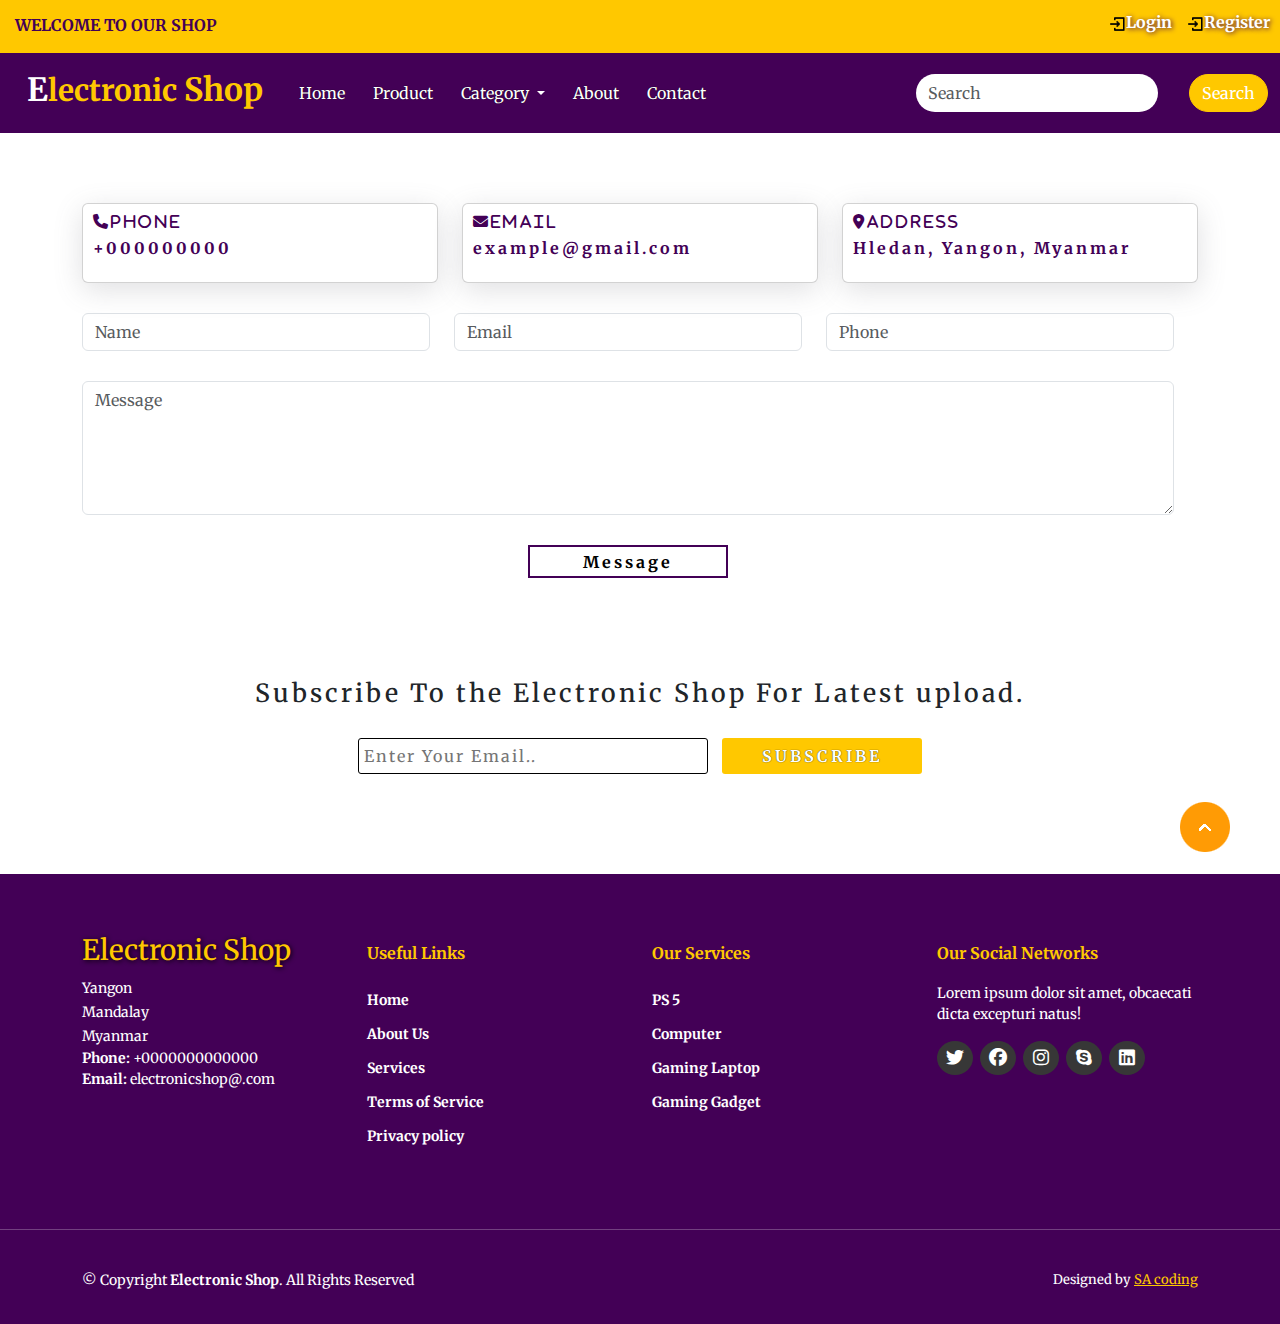
<file: contact.html>
<!DOCTYPE html>
<html lang="en">
<head>
    <meta charset="UTF-8">
    <meta name="viewport" content="width=device-width, initial-scale=1.0">
    <title>Electronic Shop</title>
    <link rel="stylesheet" href="style.css">
    <link rel="stylesheet" href="https://cdnjs.cloudflare.com/ajax/libs/font-awesome/6.4.0/css/all.min.css">
    <!-- bootstrap links -->
    <link rel="stylesheet" href="https://cdn.jsdelivr.net/npm/bootstrap@5.3.1/dist/css/bootstrap.min.css
    ">
    <script src="https://cdn.jsdelivr.net/npm/bootstrap@5.3.1/dist/js/bootstrap.bundle.min.js
    "></script>
    <!-- bootstrap links -->
    <!-- fonts links -->
    <link rel="preconnect" href="https://fonts.googleapis.com">
    <link rel="preconnect" href="https://fonts.gstatic.com" crossorigin>
    <link href="https://fonts.googleapis.com/css2?family=Merriweather&display=swap" rel="stylesheet">
    <!-- fonts links -->
    
</head>
<body>

    <!-- top navbar-->
    <div class="top-navbar">
        <p>WELCOME TO OUR SHOP</p>
        <div class="icons">
            <a href="login.html"><img src="./images/register.png" alt="" width="18px">Login</a>
            <a href="register.html"><img src="./images/register.png" alt="" width="18px">Register</a>

        </div>
    </div>
    <!-- top navbar -->

    <!-- navbar -->
    <nav class="navbar navbar-expand-lg bg-body-tertiary" id="navbar">
        <div class="container-fluid">
          <a class="navbar-brand" href="index.html" id="logo">E<span id="span1">lectronic</span> <span>Shop</span></a>
          <button class="navbar-toggler" type="button" data-bs-toggle="collapse" data-bs-target="#navbarSupportedContent" aria-controls="navbarSupportedContent" aria-expanded="false" aria-label="Toggle navigation">
            <span><img src="./images/menu.png" width="30px" alt=""></span>
          </button>
          <div class="collapse navbar-collapse" id="navbarSupportedContent">
            <ul class="navbar-nav me-auto mb-2 mb-lg-0">
              <li class="nav-item">
                <a class="nav-link" aria-current="page" href="index.html">Home</a>
              </li>
              <li class="nav-item">
                <a class="nav-link" href="#">Product</a>
              </li>
              <li class="nav-item dropdown">
                <a class="nav-link dropdown-toggle" href="#" role="button" data-bs-toggle="dropdown" aria-expanded="false">
                  Category
                </a>
                <ul class="dropdown-menu" style="background-color: rgb(67 0 86);">
                  <li><a class="dropdown-item" href="#">Smart Phone</a></li>
                  <li><a class="dropdown-item" href="#">Mobile Phone</a></li>
                  <li><a class="dropdown-item" href="#">Cameras</a></li>
                  <li><a class="dropdown-item" href="#">Frudge</a></li>
                  <li><a class="dropdown-item" href="#">AC</a></li>
                  <li><a class="dropdown-item" href="#">Smart Watch</a></li>
                  <li><a class="dropdown-item" href="#">Headphone</a></li>
                  <li><a class="dropdown-item" href="#">Laptop</a></li>
                  <li><a class="dropdown-item" href="#">PC Monitor</a></li>
                </ul>
              </li>
              <li class="nav-item">
                <a class="nav-link" href="about.html">About</a>
              </li>
              <li class="nav-item">
                <a class="nav-link" href="contact.html">Contact</a>
              </li>
            </ul>
            <form class="d-flex" id="search" role="search">
              <input class="form-control me-2" type="search" placeholder="Search" aria-label="Search">
              <button class="btn btn-outline-success" type="submit">Search</button>
            </form>
          </div>
        </div>
      </nav>
    <!-- navbar -->




    <div class="container" id="contact">
        <div class="row" style="margin-top: 50px;">
            <div class="col-md-4 py-3 py-md-0">
                <div class="card">
                    <i class="fas fa-phone">Phone</i>
                    <h6>+000000000</h6>
                </div>
            </div>
            <div class="col-md-4 py-3 py-md-0">
                <div class="card">
                    <i class="fas fa-envelope">Email</i>
                    <h6>example@gmail.com</h6>
                </div>
            </div>
            <div class="col-md-4 py-3 py-md-0">
                <div class="card">
                    <i class="fas fa-location-dot">Address</i>
                    <h6>Hledan, Yangon, Myanmar</h6>
                </div>
            </div>
            <div class="row" style="margin-top: 30px;">
                <div class="col-md-4 py-3 py-md-0">
                    <input type="text" class="form-control" placeholder="Name">
                </div>
                <div class="col-md-4 py-3 py-md-0">
                    <input type="text" class="form-control" placeholder="Email">
                </div>
                <div class="col-md-4 py-3 py-md-0">
                    <input type="text" class="form-control" placeholder="Phone">
                </div>
                <div class="form-group" style="margin-top: 30px;">
                    <textarea class="form-control" id="" rows="5" placeholder="Message"></textarea>
                </div>
                <div class="messagebtn text-center">
                    <button>Message</button>
                </div>
            </div>
        </div>
    </div>



    <!-- newslater -->
    <div class="container" id="newslater" style="margin-top: 100px;">
      <h3 class="text-center">Subscribe To the Electronic Shop For Latest upload.</h3>
      <div class="input text-center">
        <input type="text" placeholder="Enter Your Email..">
        <button id="subscribe">SUBSCRIBE</button>
      </div>
    </div>
    <!-- newslater -->
   


    <!-- footer -->
    <footer id="footer">
      <div class="footer-top">
        <div class="container">
          <div class="row">

            <div class="col-lg-3 col-md-6 footer-contact">
              <h3>Electronic Shop</h3>
              <p>
                Yangon <br>
                Mandalay <br>
                Myanmar<br>
              </p>
              <strong>Phone:</strong> +0000000000000 <br>
              <strong>Email:</strong> electronicshop@.com <br>
            </div>

            <div class="col-lg-3 col-md-6 footer-links">
              <h4>Useful Links</h4>
              <ul>
                <li><a href="#">Home</a></li>
                <li><a href="#">About Us</a></li>
                <li><a href="#">Services</a></li>
                <li><a href="#">Terms of Service</a></li>
                <li><a href="#">Privacy policy</a></li>
              </ul>
            </div>  

            <div class="col-lg-3 col-md-6 footer-links">
              <h4>Our Services</h4>
             <ul>
              <li><a href="#">PS 5</a></li>
              <li><a href="#">Computer</a></li>
              <li><a href="#">Gaming Laptop</a></li>
              <li><a href="#">Gaming Gadget</a></li>
             </ul>
            </div>

            <div class="col-lg-3 col-md-6 footer-links">
              <h4>Our Social Networks</h4>
              <p>Lorem ipsum dolor sit amet, obcaecati dicta excepturi natus!</p>

              <div class="social-links mt-3">
                <a href="#"><i class="fa-brands fa-twitter"></i></a>
                <a href="#"><i class="fa-brands fa-facebook"></i></a>
                <a href="#"><i class="fa-brands fa-instagram"></i></a>
                <a href="#"><i class="fa-brands fa-skype"></i></a>
                <a href="#"><i class="fa-brands fa-linkedin"></i></a>
              </div>
            </div>

          </div>
        </div>
      </div>
      <hr>
      <div class="container py-4">
        <div class="copyright">
          &copy; Copyright <strong><span>Electronic Shop</span></strong>. All Rights Reserved
        </div>
        <div class="credits">
          Designed by <a href="#">SA coding</a>
        </div>
      </div>
    </footer>
    <!-- footer -->



    <a href="#" class="arrow"><i><img src="./images/arrow.png" alt=""></i></a>

</body>
</html>
</file>
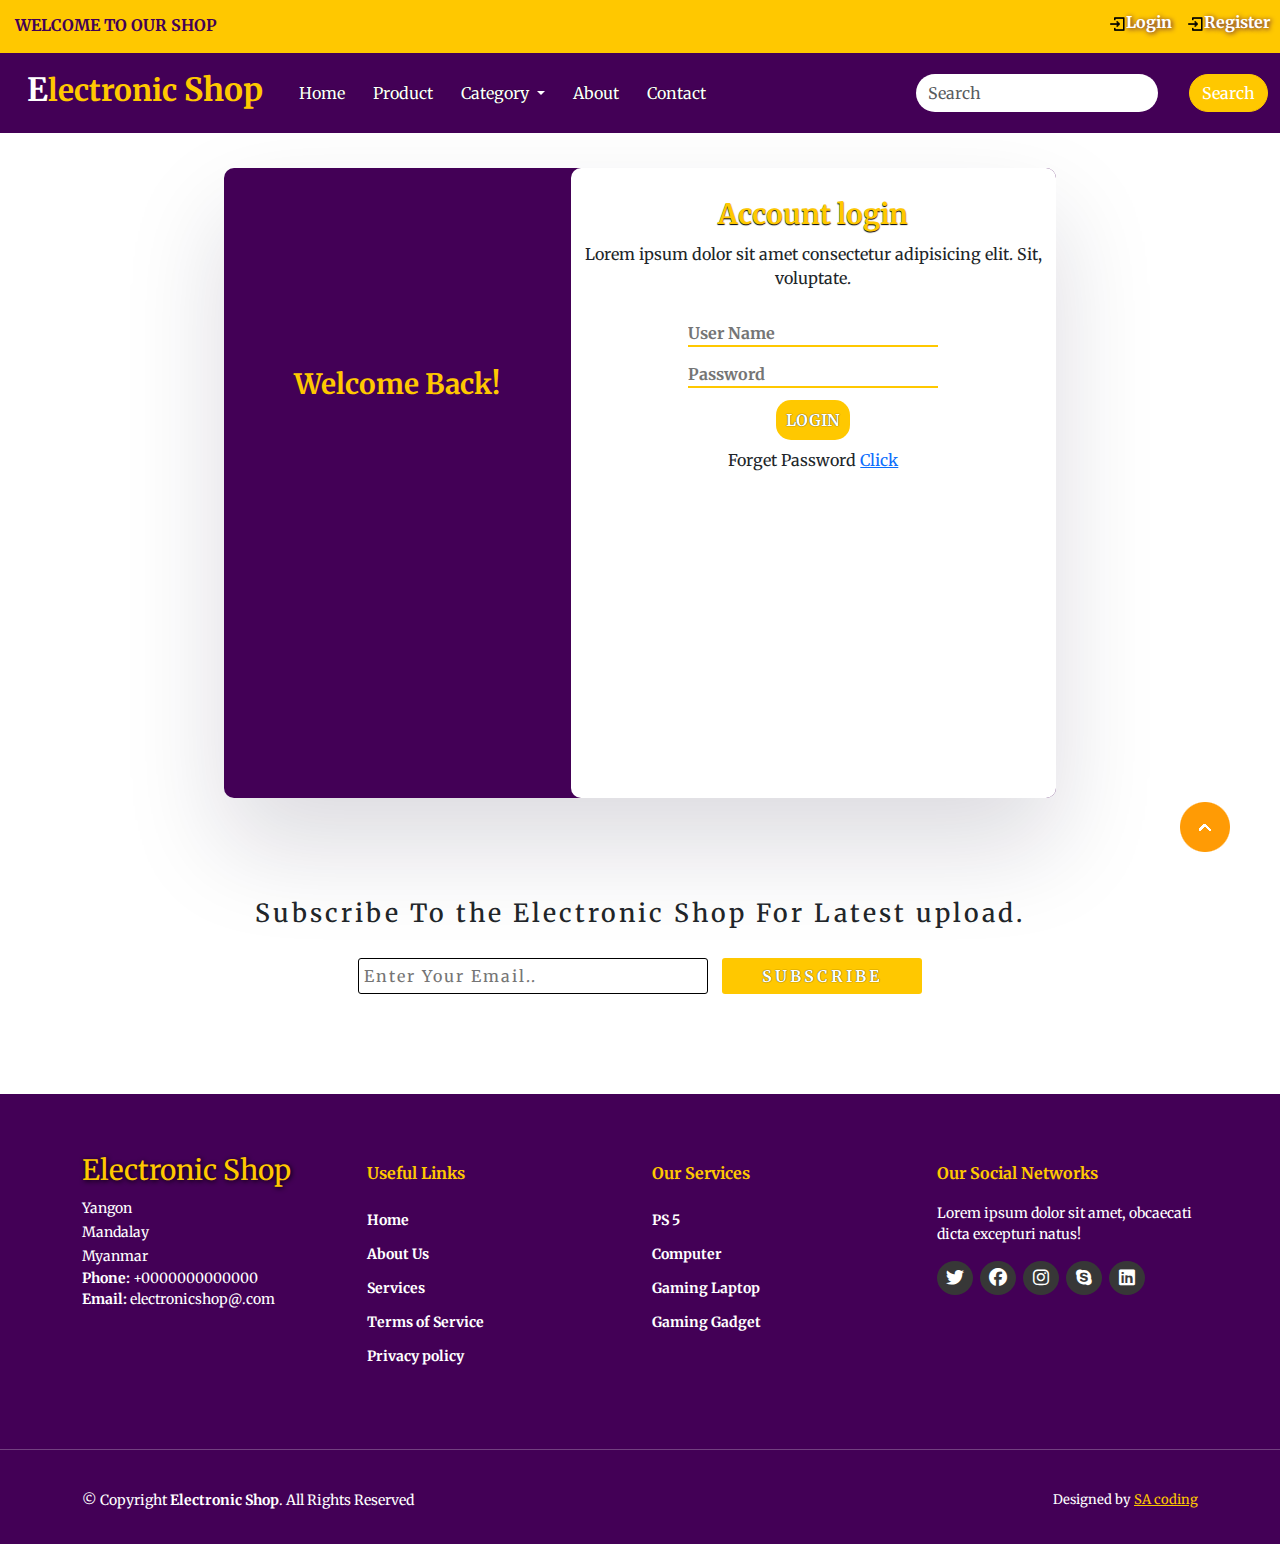
<file: login.html>
<!DOCTYPE html>
<html lang="en">
<head>
    <meta charset="UTF-8">
    <meta name="viewport" content="width=device-width, initial-scale=1.0">
    <title>Electronic Shop</title>
    <link rel="stylesheet" href="style.css">
    <link rel="stylesheet" href="https://cdnjs.cloudflare.com/ajax/libs/font-awesome/6.4.0/css/all.min.css">
    <!-- bootstrap links -->
    <link rel="stylesheet" href="https://cdn.jsdelivr.net/npm/bootstrap@5.3.1/dist/css/bootstrap.min.css
    ">
    <script src="https://cdn.jsdelivr.net/npm/bootstrap@5.3.1/dist/js/bootstrap.bundle.min.js
    "></script>
    <!-- bootstrap links -->
    <!-- fonts links -->
    <link rel="preconnect" href="https://fonts.googleapis.com">
    <link rel="preconnect" href="https://fonts.gstatic.com" crossorigin>
    <link href="https://fonts.googleapis.com/css2?family=Merriweather&display=swap" rel="stylesheet">
    <!-- fonts links -->
    
</head>
<body>

    <!-- top navbar-->
    <div class="top-navbar">
        <p>WELCOME TO OUR SHOP</p>
        <div class="icons">
            <a href="login.html"><img src="./images/register.png" alt="" width="18px">Login</a>
            <a href="register.html"><img src="./images/register.png" alt="" width="18px">Register</a>

        </div>
    </div>
    <!-- top navbar -->

    <!-- navbar -->
    <nav class="navbar navbar-expand-lg bg-body-tertiary" id="navbar">
        <div class="container-fluid">
          <a class="navbar-brand" href="index.html" id="logo">E<span id="span1">lectronic</span> <span>Shop</span></a>
          <button class="navbar-toggler" type="button" data-bs-toggle="collapse" data-bs-target="#navbarSupportedContent" aria-controls="navbarSupportedContent" aria-expanded="false" aria-label="Toggle navigation">
            <span><img src="./images/menu.png" width="30px" alt=""></span>
          </button>
          <div class="collapse navbar-collapse" id="navbarSupportedContent">
            <ul class="navbar-nav me-auto mb-2 mb-lg-0">
              <li class="nav-item">
                <a class="nav-link" aria-current="page" href="index.html">Home</a>
              </li>
              <li class="nav-item">
                <a class="nav-link" href="#">Product</a>
              </li>
              <li class="nav-item dropdown">
                <a class="nav-link dropdown-toggle" href="#" role="button" data-bs-toggle="dropdown" aria-expanded="false">
                  Category
                </a>
                <ul class="dropdown-menu" style="background-color: rgb(67 0 86);">
                  <li><a class="dropdown-item" href="#">Smart Phone</a></li>
                  <li><a class="dropdown-item" href="#">Mobile Phone</a></li>
                  <li><a class="dropdown-item" href="#">Cameras</a></li>
                  <li><a class="dropdown-item" href="#">Frudge</a></li>
                  <li><a class="dropdown-item" href="#">AC</a></li>
                  <li><a class="dropdown-item" href="#">Smart Watch</a></li>
                  <li><a class="dropdown-item" href="#">Headphone</a></li>
                  <li><a class="dropdown-item" href="#">Laptop</a></li>
                  <li><a class="dropdown-item" href="#">PC Monitor</a></li>
                </ul>
              </li>
              <li class="nav-item">
                <a class="nav-link" href="about.html">About</a>
              </li>
              <li class="nav-item">
                <a class="nav-link" href="contact.html">Contact</a>
              </li>
            </ul>
            <form class="d-flex" id="search" role="search">
              <input class="form-control me-2" type="search" placeholder="Search" aria-label="Search">
              <button class="btn btn-outline-success" type="submit">Search</button>
            </form>
          </div>
        </div>
      </nav>
    <!-- navbar -->




    <div class="container" id="login">
        <div class="row">
            <div class="col-md-5 py-3 py-md-0" id="side1">
              <h3 class="text-center">Welcome Back!</h3>
            </div>
            <div class="col-md-7 py-3 py-md-0" id="side2">
              <h3 class="text-center">Account login</h3>
              <p class="text-center">Lorem ipsum dolor sit amet consectetur adipisicing elit. Sit, voluptate.</p>
              <div class="input2 text-center">
                <input type="name" placeholder="User Name">
                <input type="password" placeholder="Password">
              </div>
              <p class="text-center" id="btnlogin"><a href="#">LOGIN</a></p>
              <p class="text-center">Forget Password <a href="#">Click</a></p>
            </div>
        </div>
    </div>



    <!-- newslater -->
    <div class="container" id="newslater" style="margin-top: 100px;">
      <h3 class="text-center">Subscribe To the Electronic Shop For Latest upload.</h3>
      <div class="input text-center">
        <input type="text" placeholder="Enter Your Email..">
        <button id="subscribe">SUBSCRIBE</button>
      </div>
    </div>
    <!-- newslater -->
   


    <!-- footer -->
    <footer id="footer">
      <div class="footer-top">
        <div class="container">
          <div class="row">

            <div class="col-lg-3 col-md-6 footer-contact">
              <h3>Electronic Shop</h3>
              <p>
                Yangon <br>
                Mandalay <br>
                Myanmar<br>
              </p>
              <strong>Phone:</strong> +0000000000000 <br>
              <strong>Email:</strong> electronicshop@.com <br>
            </div>

            <div class="col-lg-3 col-md-6 footer-links">
              <h4>Useful Links</h4>
              <ul>
                <li><a href="#">Home</a></li>
                <li><a href="#">About Us</a></li>
                <li><a href="#">Services</a></li>
                <li><a href="#">Terms of Service</a></li>
                <li><a href="#">Privacy policy</a></li>
              </ul>
            </div>  

            <div class="col-lg-3 col-md-6 footer-links">
              <h4>Our Services</h4>
             <ul>
              <li><a href="#">PS 5</a></li>
              <li><a href="#">Computer</a></li>
              <li><a href="#">Gaming Laptop</a></li>
              <li><a href="#">Gaming Gadget</a></li>
             </ul>
            </div>

            <div class="col-lg-3 col-md-6 footer-links">
              <h4>Our Social Networks</h4>
              <p>Lorem ipsum dolor sit amet, obcaecati dicta excepturi natus!</p>

              <div class="social-links mt-3">
                <a href="#"><i class="fa-brands fa-twitter"></i></a>
                <a href="#"><i class="fa-brands fa-facebook"></i></a>
                <a href="#"><i class="fa-brands fa-instagram"></i></a>
                <a href="#"><i class="fa-brands fa-skype"></i></a>
                <a href="#"><i class="fa-brands fa-linkedin"></i></a>
              </div>
            </div>

          </div>
        </div>
      </div>
      <hr>
      <div class="container py-4">
        <div class="copyright">
          &copy; Copyright <strong><span>Electronic Shop</span></strong>. All Rights Reserved
        </div>
        <div class="credits">
          Designed by <a href="#">SA coding</a>
        </div>
      </div>
    </footer>
    <!-- footer -->



    <a href="#" class="arrow"><i><img src="./images/arrow.png" alt=""></i></a>

</body>
</html>
</file>
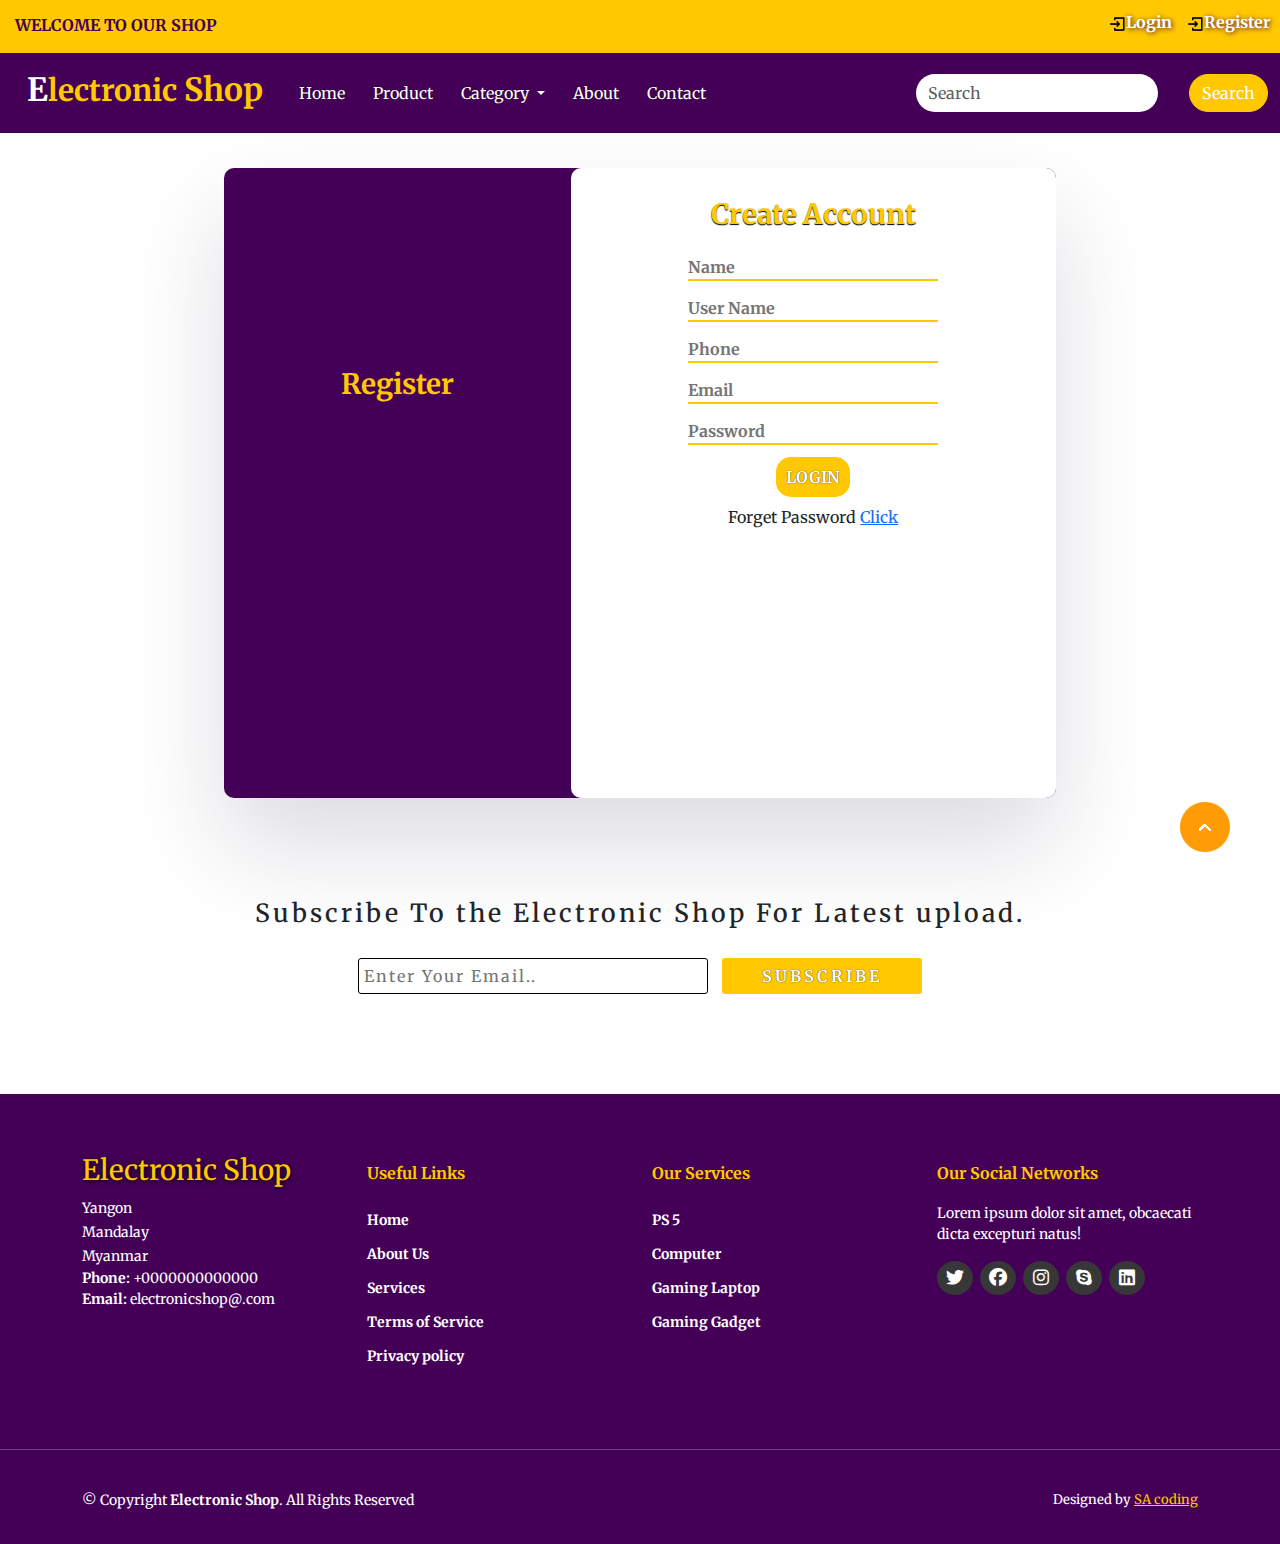
<file: register.html>
<!DOCTYPE html>
<html lang="en">
<head>
    <meta charset="UTF-8">
    <meta name="viewport" content="width=device-width, initial-scale=1.0">
    <title>Electronic Shop</title>
    <link rel="stylesheet" href="style.css">
    <link rel="stylesheet" href="https://cdnjs.cloudflare.com/ajax/libs/font-awesome/6.4.0/css/all.min.css">
    <!-- bootstrap links -->
    <link rel="stylesheet" href="https://cdn.jsdelivr.net/npm/bootstrap@5.3.1/dist/css/bootstrap.min.css
    ">
    <script src="https://cdn.jsdelivr.net/npm/bootstrap@5.3.1/dist/js/bootstrap.bundle.min.js
    "></script>
    <!-- bootstrap links -->
    <!-- fonts links -->
    <link rel="preconnect" href="https://fonts.googleapis.com">
    <link rel="preconnect" href="https://fonts.gstatic.com" crossorigin>
    <link href="https://fonts.googleapis.com/css2?family=Merriweather&display=swap" rel="stylesheet">
    <!-- fonts links -->
    
</head>
<body>

    <!-- top navbar-->
    <div class="top-navbar">
        <p>WELCOME TO OUR SHOP</p>
        <div class="icons">
            <a href="login.html"><img src="./images/register.png" alt="" width="18px">Login</a>
            <a href="register.html"><img src="./images/register.png" alt="" width="18px">Register</a>

        </div>
    </div>
    <!-- top navbar -->

    <!-- navbar -->
    <nav class="navbar navbar-expand-lg bg-body-tertiary" id="navbar">
        <div class="container-fluid">
          <a class="navbar-brand" href="index.html" id="logo">E<span id="span1">lectronic</span> <span>Shop</span></a>
          <button class="navbar-toggler" type="button" data-bs-toggle="collapse" data-bs-target="#navbarSupportedContent" aria-controls="navbarSupportedContent" aria-expanded="false" aria-label="Toggle navigation">
            <span><img src="./images/menu.png" width="30px" alt=""></span>
          </button>
          <div class="collapse navbar-collapse" id="navbarSupportedContent">
            <ul class="navbar-nav me-auto mb-2 mb-lg-0">
              <li class="nav-item">
                <a class="nav-link" aria-current="page" href="index.html">Home</a>
              </li>
              <li class="nav-item">
                <a class="nav-link" href="#">Product</a>
              </li>
              <li class="nav-item dropdown">
                <a class="nav-link dropdown-toggle" href="#" role="button" data-bs-toggle="dropdown" aria-expanded="false">
                  Category
                </a>
                <ul class="dropdown-menu" style="background-color: rgb(67 0 86);">
                  <li><a class="dropdown-item" href="#">Smart Phone</a></li>
                  <li><a class="dropdown-item" href="#">Mobile Phone</a></li>
                  <li><a class="dropdown-item" href="#">Cameras</a></li>
                  <li><a class="dropdown-item" href="#">Frudge</a></li>
                  <li><a class="dropdown-item" href="#">AC</a></li>
                  <li><a class="dropdown-item" href="#">Smart Watch</a></li>
                  <li><a class="dropdown-item" href="#">Headphone</a></li>
                  <li><a class="dropdown-item" href="#">Laptop</a></li>
                  <li><a class="dropdown-item" href="#">PC Monitor</a></li>
                </ul>
              </li>
              <li class="nav-item">
                <a class="nav-link" href="about.html">About</a>
              </li>
              <li class="nav-item">
                <a class="nav-link" href="contact.html">Contact</a>
              </li>
            </ul>
            <form class="d-flex" id="search" role="search">
              <input class="form-control me-2" type="search" placeholder="Search" aria-label="Search">
              <button class="btn btn-outline-success" type="submit">Search</button>
            </form>
          </div>
        </div>
      </nav>
    <!-- navbar -->




    <div class="container" id="login">
        <div class="row">
            <div class="col-md-5 py-3 py-md-0" id="side1">
              <h3 class="text-center">Register</h3>
            </div>
            <div class="col-md-7 py-3 py-md-0" id="side2">
              <h3 class="text-center">Create Account</h3>
              <div class="input2 text-center">
                <input type="name" placeholder="Name">
                <input type="name" placeholder="User Name">
                <input type="number" placeholder="Phone">
                <input type="email" placeholder="Email">
                <input type="password" placeholder="Password">
              </div>
              <p class="text-center" id="btnlogin"><a href="#">LOGIN</a></p>
              <p class="text-center">Forget Password <a href="#">Click</a></p>
            </div>
        </div>
    </div>



    <!-- newslater -->
    <div class="container" id="newslater" style="margin-top: 100px;">
      <h3 class="text-center">Subscribe To the Electronic Shop For Latest upload.</h3>
      <div class="input text-center">
        <input type="text" placeholder="Enter Your Email..">
        <button id="subscribe">SUBSCRIBE</button>
      </div>
    </div>
    <!-- newslater -->
   


    <!-- footer -->
    <footer id="footer">
      <div class="footer-top">
        <div class="container">
          <div class="row">

            <div class="col-lg-3 col-md-6 footer-contact">
              <h3>Electronic Shop</h3>
              <p>
                Yangon <br>
                Mandalay <br>
                Myanmar<br>
              </p>
              <strong>Phone:</strong> +0000000000000 <br>
              <strong>Email:</strong> electronicshop@.com <br>
            </div>

            <div class="col-lg-3 col-md-6 footer-links">
              <h4>Useful Links</h4>
              <ul>
                <li><a href="#">Home</a></li>
                <li><a href="#">About Us</a></li>
                <li><a href="#">Services</a></li>
                <li><a href="#">Terms of Service</a></li>
                <li><a href="#">Privacy policy</a></li>
              </ul>
            </div>  

            <div class="col-lg-3 col-md-6 footer-links">
              <h4>Our Services</h4>
             <ul>
              <li><a href="#">PS 5</a></li>
              <li><a href="#">Computer</a></li>
              <li><a href="#">Gaming Laptop</a></li>
              <li><a href="#">Gaming Gadget</a></li>
             </ul>
            </div>

            <div class="col-lg-3 col-md-6 footer-links">
              <h4>Our Social Networks</h4>
              <p>Lorem ipsum dolor sit amet, obcaecati dicta excepturi natus!</p>

              <div class="social-links mt-3">
                <a href="#"><i class="fa-brands fa-twitter"></i></a>
                <a href="#"><i class="fa-brands fa-facebook"></i></a>
                <a href="#"><i class="fa-brands fa-instagram"></i></a>
                <a href="#"><i class="fa-brands fa-skype"></i></a>
                <a href="#"><i class="fa-brands fa-linkedin"></i></a>
              </div>
            </div>

          </div>
        </div>
      </div>
      <hr>
      <div class="container py-4">
        <div class="copyright">
          &copy; Copyright <strong><span>Electronic Shop</span></strong>. All Rights Reserved
        </div>
        <div class="credits">
          Designed by <a href="#">SA coding</a>
        </div>
      </div>
    </footer>
    <!-- footer -->



    <a href="#" class="arrow"><i><img src="./images/arrow.png" alt=""></i></a>

</body>
</html>
</file>
<file: style.css>
*{
    margin: 0;
    padding: 0;
    box-sizing: border-box;
    outline: none;
    font-family: 'Merriweather', serif;
}

/* top navbar */
.top-navbar{
    display: flex;
    justify-content: space-between;
    position: sticky;
    top: 0;
    z-index: 100;
    background-color: #ffc800;
}
.top-navbar p{
    margin-top: 13px;
    margin-left: 15px;
    font-weight: bold;
    color: rgb(67, 0, 86);
}
.top-navbar .icons{
    text-decoration: none;
    color: black;
    margin-left: 10px;
    margin-top: 10px;
}
.top-navbar a{
    margin-top: 3px;
    margin-right: 10px;
    text-decoration: none;
    font-weight: bold;
    color: white;
    text-shadow: 1px 1px 5px rgb(67, 0, 86);
}
.top-navbar a:hover{
    color: black;
}
@media screen and (max-width:400px) {
    .top-navbar a{
        font-size: 10px;
    }
    .top-navbar a img{
        width: 13px;
    }
    .top-navbar p{
        font-size: 10px;
    }
    
}
@media screen and (max-width:318px) {
    .top-navbar a{
        font-size: 8px;
        margin-left: 0;
    }
    .top-navbar a img{ 
        width: 10px;
        margin-left: 0;
    }
    .top-navbar p{
        font-size: 10px;
        margin-top: 20px;
    }
}
/* top navbar */

/* navbar */
#navbar{
    background-color: rgb(67 0 86)!important ;
    position: sticky;
    top: 50px;
    z-index: 1;
}
#logo{
    margin-left: 15px;
    color: white;
    font-size: 32px;
    font-weight: bold; 
    margin-bottom: 6px;
}
#logo span{
    color: #ffc800;
}
#logo #span1{
    font-size: 30px;
}
.navbar-nav{
    margin: left 20px;
}
.nav-item{
    margin-left: 10px;
}
.nav-item .nav-link{
    color: white;
    margin-left: 2px;
    text-shadow: 0px 0px 1px black;
    transition: 0.5s ease;
}
.nav-item .nav-link:hover{
    color: #ffc800;
}
.dropdown-menu li a{
    color: white;
    transition: 0.5s ease;
}
.dropdown-menu li a:hover{
    background-color: rgb(67 0 86);
    color: #ffc800;
}
#search input{
    border-radius: 50px;
    border: none;
}
#search button{
    border-radius: 50px;
    color: white;
    border: 1px solid #ffc800;
    background-color: #ffc800 
}
@media screen and (max-width: 768px) {
    #navbar{
        position: sticky;
        top: 40px;
    }
}
/* navbar */


/* home content */
.home{
    width: 100%;
    height: 80vh;
    display: flex;
    align-items: center;
    justify-content: center;
    flex-wrap: wrap;
    position: relative;
    background-color: #a9a9a92b;
    z-index: 0;
}

.home .img{
    flex: 1 1 300px;
}
.home .img img{
    margin-top: 30px;
    width: 100%;
}
.home .content{
    flex: 1 1 400px;
    margin-top: 20px;
}
.content h1{
    color: rgb(67 0 86);
    font-weight: bold;
    margin-left: 23px;
    font-size: 55px;
    text-shadow: -1px 1px 1px black;
}
.content h1 span{
    color: rgb(67 0 86);
    text-shadow: 1px 1px 1px black;
}
#span2{
    color: #ffc800;
}
.content p{
    margin-left: 23px;
}
.btn {
    margin-left: 23px;
}
.btn button{
    width: 150px;
    height: 32px;
    letter-spacing: 3px;
    background-color: rgb(67 0 86);
    color: white;
    border-radius: 5px;
    border: none;
    transition: 0.5s ease;
    cursor: pointer;
}
.btn button:hover{
    background-color: #ffc800;
    color: black;
    border: none;
}
@media screen and (max-width:1200px) {
    .home{
        height: 90vh;
    }
}
@media screen and (max-width:799px) {
    .home{
        height: 140vh;
    }
}
@media screen and (max-width:550px) {
    .home{
        height: 110vh;
    }
}
@media screen and (max-width:420px) {
    .content h1{
        font-size: 45px;
    }
}
@media screen and (max-width:320px) {
    .content h1{
        font-size: 36px;
    }
}
/* home content */



/* product cards */
#product-cards{
    margin-top: 100px;
}
#product-cards h1{
    color: #ffc800;
    text-shadow: 1px 1px 1px black;
    border-bottom: 2px solid #ffc800;
}
#product-cards .card h3{
    font-size: 20px;
    color: black;
}
#product-cards .card p{
    font-size: 12px;
    margin-top: 5px;
    color: black;
}
.star i{
    margin-left: 5px;
    font-size: 13px;
}
.checked{
    color: #ffc800;
}
#product-cards .card h2{
    font-size: 20px;
    color: black;
    margin-top: 20px;
}
#product-cards .card h2 span{
    float: right;
    color: black;
    cursor: pointer;
}
@media screen and (max-width:1000px) {
    #product-cards .card h3{
        font-size: 18px;
    }
}
/* product cards */




/* other cards */
#other-cards{
    margin-top: 30px;
}
#other-cards .card{
    background-color: #a9a9a92b;
}
#other-cards .card h3{
    margin-top: 30px;
    color: black;
    margin-left: 10px;
    letter-spacing: 3px;
}
#other-cards .card h5{
    margin-top: 15px;
    font-weight: bold;
    font-size: 18px;
    color: black;
    margin-left: 10px;
    letter-spacing: 3px;
    border-bottom: 2px solid black;
    width: 220px;
}
#other-cards .card p{
    margin-top: 10px;
    font-weight: 100;
    font-size: 15px;
    color: black;
    margin-left: 10px;
    letter-spacing: 3px;
}
#shopnow{
    width: 130px;
    height: 30px;
    margin-top: 10px;
    margin-left: 10px;
    letter-spacing: 3px;
    color: white;
    background-color: black;
    font-weight: bold;
    border: none;
    cursor: pointer;
}
@media screen and (max-width:1000px) {
    #other-cards .card h3{
        margin-top: 5px;
        font-size: 20px;
    }
    #other-cards .card h5{
        margin-top: 5px;
        font-size: 15px;
    }
    #other-cards .card p{
        margin-top: 0px;
    }
    #shopnow{
        margin-top: 0px;
        width: 120px;
        height: 30px;
        font-size: 16px;
    }
}

/* other cards */






/* banner */
.banner{
    margin-top: 60px;
    width: 100%;
    height: 80vh;
    display: flex;
    align-items: center;
    justify-content: center;
    flex-wrap: wrap;
    position: relative;
    background-color: #a9a9a92b;
    z-index: 0;
}

.banner .img{
    flex: 1 1 300px;
}
.banner .img img{
    margin-top: 30px;
    width: 100%;
}
.banner .content{
    flex: 1 1 400px;
    margin-top: 20px;
}
.banner .content h1{
    color: rgb(67 0 86);
    font-weight: bold;
    margin-left: 23px;
    font-size: 55px;
    text-shadow: -1px 1px 1px black;
}
.banner .content h1 span{
    color: rgb(67 0 86);
    text-shadow: 1px 1px 1px black;
}
#span2{
    color: #ffc800;
}
.banner .content p{
    margin-left: 23px;
}
.btn {
    margin-left: 23px;
}
.btn button{
    width: 150px;
    height: 32px;
    letter-spacing: 3px;
    background-color: rgb(67 0 86);
    color: white;
    border-radius: 5px;
    border: none;
    transition: 0.5s ease;
    cursor: pointer;
}
.btn button:hover{
    background-color: #ffc800;
    color: black;
    border: none;
}
@media screen and (max-width:1200px) {
    .banner{
        height: 90vh;
    }
}
@media screen and (max-width:799px) {
    .banner{
        height: 140vh;
    }
}
@media screen and (max-width:550px) {
    .banner{
        height: 110vh;
    }
}
@media screen and (max-width:420px) {
    .banner .content h1{
        font-size: 45px;
    }
}
@media screen and (max-width:320px) {
    .banner .content h1{
        font-size: 36px;
    }
}
/* banner */






/* other cards */
#other{
    margin-top: 50px;
}
#other .card{
    box-shadow: rgba(17,12,46,0.15) 0px 48px 100px 0px;
}
#other .card h3{
    margin-top: 10px;
    color: white;
    text-shadow: 1px 1px 1px black;
    letter-spacing: 3px;
    font-weight: bold;
}
#other .card p{
    margin-top: 10px;
    color: white;
    text-shadow: 1px 1px 1px black;
    letter-spacing: 3px;
    font-weight: bold;
}
/* other cards */



/* offer */
#offer{
    margin-top: 100px;
}
#offer i{
    font-size: 32px;
    color: black;
}
/* offer */



/* newslater */
#newslater{
    margin-top: 100px;
}
#newslater h3{
    font-size: 25px;
    letter-spacing: 3px;
}
.input{
    margin-top: 30px;
}
.input input{
    width: 350px;
    height: 36px;
    letter-spacing: 2px;
    border-radius: 3px;
    border: 1px solid black;
    padding-left: 5px;
}
#subscribe{
    width: 200px;
    height: 36px;
    margin-left: 10px;
    border-radius: 3px;
    border: none;
    background-color: #ffc800;
    color: white;
    letter-spacing: 3px;
    font-weight: bold;
    text-shadow: 0px 0px 1px black;
}
@media screen and (max-width:465px) {
    .input input{
        width: 150px;
    }  
    #subscribe{
        width: 150px;
    }  
}
/* newslater */



/* footer */
#footer{
    padding: 0 0 30px 0;
    color: white;
    font-size: 14px;
    background-color: rgb(67 0 86);
    margin-top: 100px;
}
#footer .footer-top{
    padding: 60px 0 30px 0;
    background-color: rgb(67 0 86);
    color: white;
}
#footer .footer-top .footer-contact{
    margin-bottom: 30px;
}
#footer .footer-top .footer-contact h3{
    color: #ffc800;
    text-shadow: 1px 1px 5px black;
}
#footer .footer-top .footer-contact h4{
    font-size: 22px;
    margin:  0 0 30px 0;
    padding: 2px 0 2px 0;
    line-height: 1;
    font-weight: 700;
}
#footer .footer-top .footer-contact p{
    font-size: 14px;
    line-height: 24px;
    margin-bottom: 0;
    color: white;
}
#footer .footer-top h4{
    font-size: 16px;
    font-weight: bold;
    position: relative;
    padding-bottom: 12px;
}
#footer .footer-top .footer-links{
    margin-bottom: 30px;
    margin-top: 10px;
}
#footer .footer-top .footer-links h4{
    color: #ffc800;
}
#footer .footer-top .footer-links ul{
    list-style: none;
    padding: 0;
    margin: 0;
}
#footer .footer-top .footer-links ul li{
    padding: 10px 0;
    display: flex;
    align-items: center;
}
#footer .footer-top .footer-links ul li a{
    text-decoration: none;
    color: white;
    display: inline-block;
    line-height: 1;
    font-weight: bold;
    transition: 0.5s ease;
}
#footer .footer-top .footer-links ul li a:hover{
    color: #ffc800;
}
#footer .footer-top .social-links a{
    font-size: 18px;
    display: inline-block;
    text-decoration: none;
    background-color: #373737;
    color: white;
    line-height: 1;
    padding: 8px 0;
    margin-right: 4px;
    border-radius: 50%;
    text-align: center;
    width: 36px;
    transition: 0.5s ease;
}
#footer .footer-top .social-links a:hover{
    background-color: #ffc800;
    color: white;
}
#footer .copyright{
    text-align: center;
    float: left;
}
#footer .credits{
    float: right;
    text-align: center;
    font-size: 13px;
}
#footer .credits a{
    color: #ffc800;
}
/* footer */


html{
    scroll-behavior: smooth;
}
.arrow{
    position: fixed;
    width: 50px;
    height: 50px;
    bottom: 50px;
    right: 50px;
    text-decoration: none;
    line-height: 50px;
}
@media screen and (max-width:768px) {
    .arrow{
        display: none;
    }
}




/* login */
#login{
    width: 65%;
    height: 70vh;
    background-color: rgb(67 0 86);
    margin-top: 35px;
    border-radius: 10px;
    box-shadow: rgba(17,12, 46, 0.15) 0px 48px 100px 0px;
}
#side1 h3{
    color: #ffc800;
    font-weight: bold;
    margin-top: 200px;
}
#side2{
    background-color: white;
    height: 70vh;
    border-radius: 10px;
}
#side2 h3{
    margin-top: 30px;
    color: #ffc800;
    font-weight: bold;
    text-shadow: 0 1px 1px black;
}
.input2 input{
    margin-top: 15px;
    width: 250px;
    border: none;
    border-bottom: 2px solid #ffc800;
}
.input2 input::placeholder{
    font-weight: bold;
}
#btnlogin{
    padding-top: 10px;
}
#btnlogin a{
    padding: 10px;
    text-decoration: none;
    border-radius: 15px;
    background-color: #ffc800;
    color: white;
    font-weight: bold;
    border: none;
    text-shadow: 0 0 1px black;
}
#side2 p{
    margin-top: 10px;
}

@media screen and (max-width:991px){
    .input input{
        width: 250px;
    }
}
@media screen and (max-width:765px){
    .input input{
        width: 260px;
    }
    #side2{
        height: 60vh;
    }
}
/* login */



/* about */
#about{
    margin-top: 30px;
}
#about h3{
    font-weight: bold;
    color: #ffc800;
    text-shadow: 0px 1px 1px black;
 }
 #about button{
    width: 150px;
    height: 36px;
    color: white;
    background-color: rgb(67 0 86);
    border-radius: 5px;
    cursor: pointer;
 }
/* about */



/* contact */
#contact{
    margin-top: 50px;
}
#contact .card{
    height: 80px;
    margin-top: 20px;
    box-shadow: rgba(100, 100, 111 , 0.2) 0 7px 29px 0;
}
#contact .card i{
    margin-top: 10px;
    margin-left: 10px;
    font-size: 15px;
    color: rgb(67, 0, 86);
    font-weight: bold;
    letter-spacing: 3px;
}
#contact .card h6{
    margin-left: 10px;
    margin-top: 10px;
    letter-spacing: 3px;
    font-weight: bold;
    color: rgb(67, 0, 86);
}
.messagebtn button{
    margin-top: 30px;
    width: 200px;
    height: 33px;
    background: transparent;
    border: 2px solid rgb(67, 0, 86);
    font-weight: bold;
    letter-spacing: 3px;
    transition: 0.5s ease;
    cursor: pointer;
}
.messagebtn button:hover{
    background-color: rgb(67, 0, 86);
    color: white;
}
/* contact */
</file>
